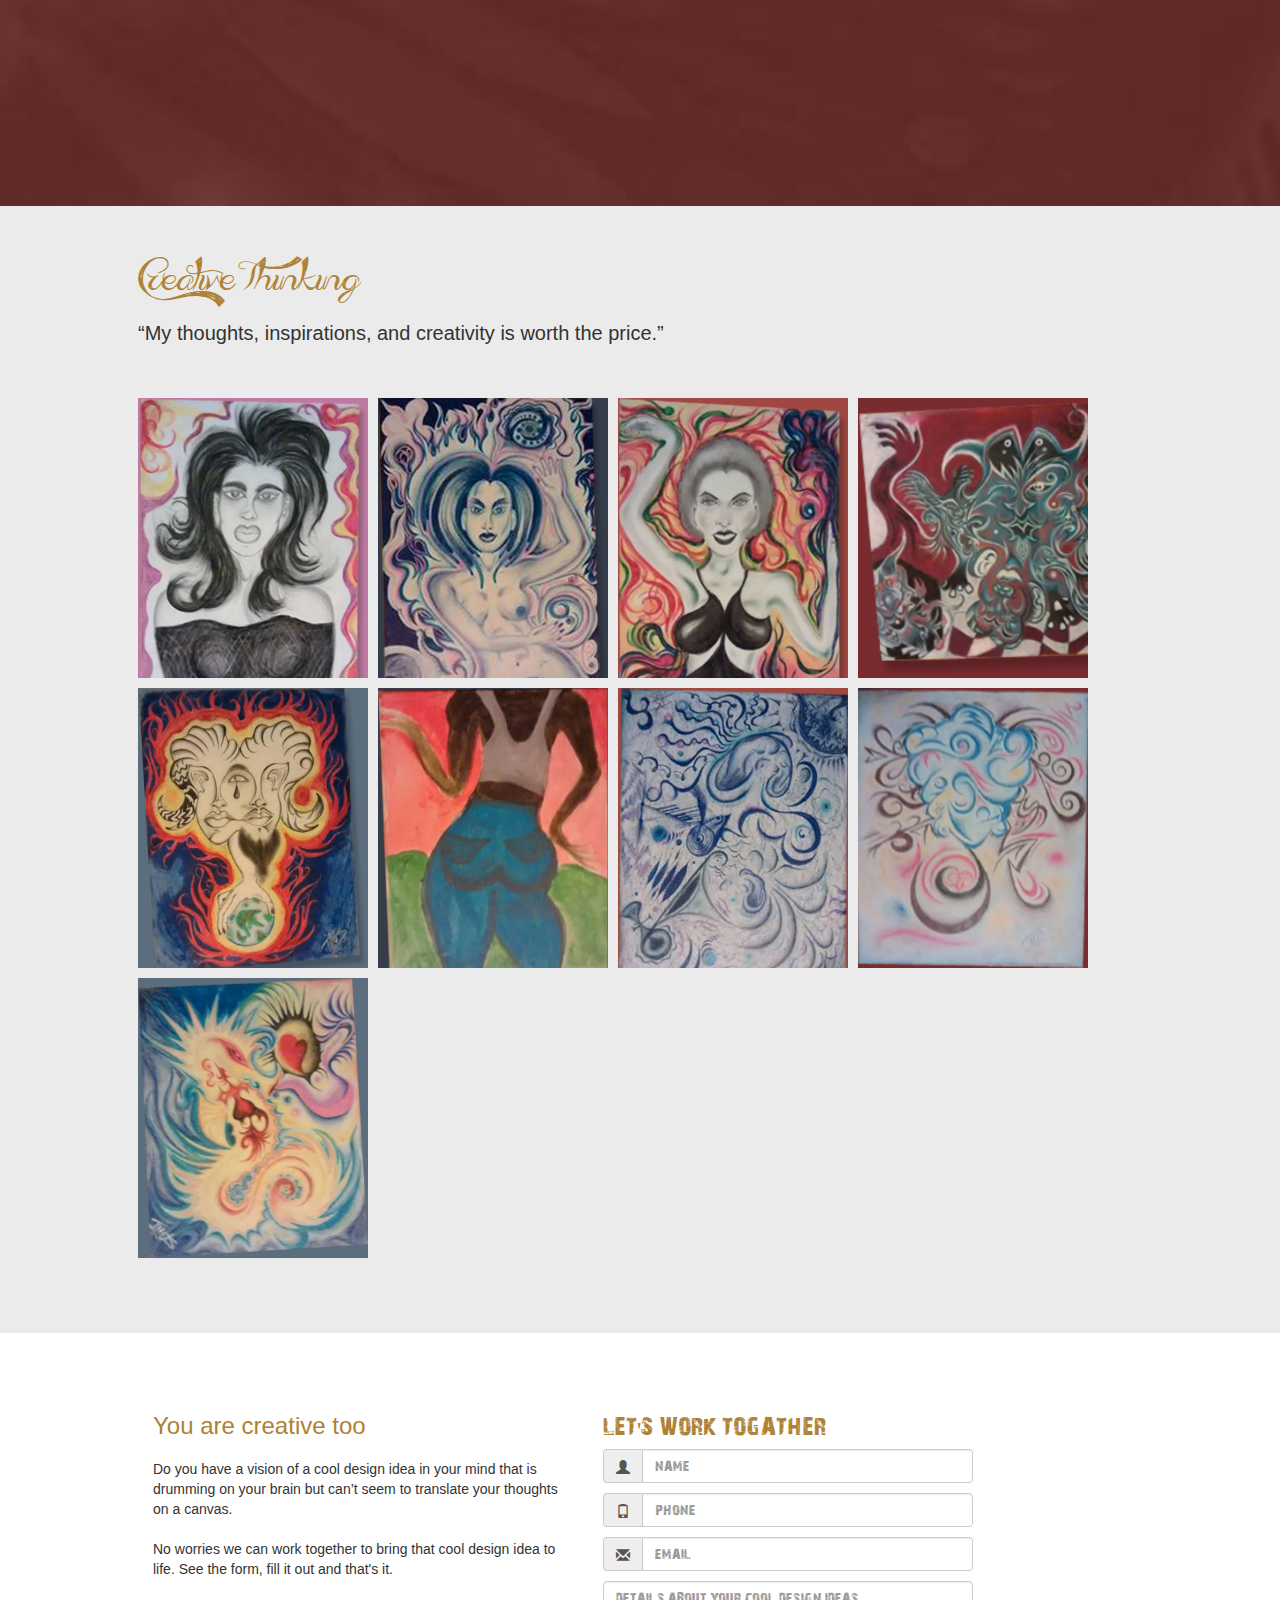
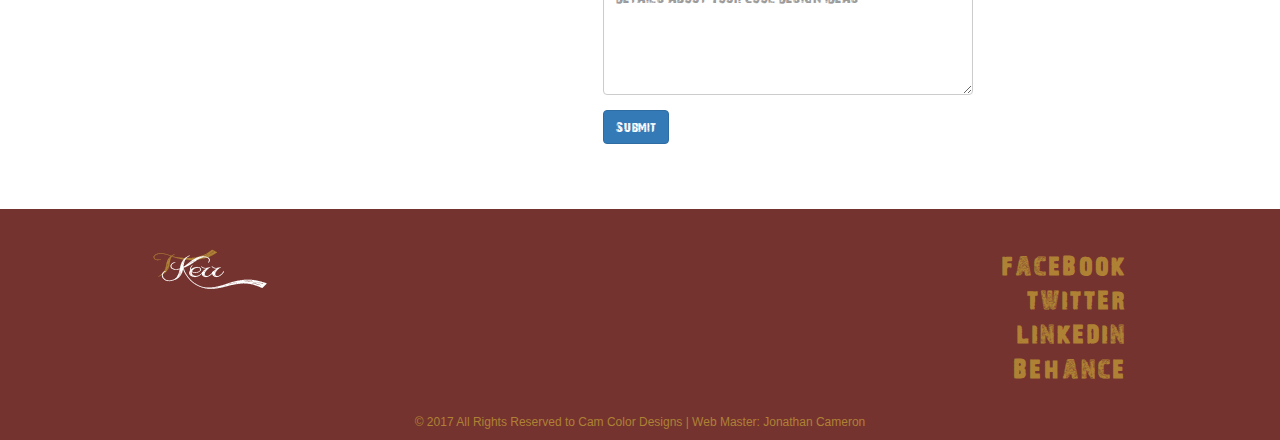
<file: index.html>
<!DOCTYPE html>
<html>
<head>
    <meta http-equiv="Content-Type" content="text/html; charset=utf-8" />
    <meta name="viewport" content="width=device-width, initial-scale=1">

	<title>TKerr</title>
    
    <link rel="stylesheet" href="css/main.css">
    <link rel="stylesheet" href="https://maxcdn.bootstrapcdn.com/bootstrap/3.3.7/css/bootstrap.min.css">
  	<script src="https://ajax.googleapis.com/ajax/libs/jquery/3.1.1/jquery.min.js"></script>
  	<script src="https://maxcdn.bootstrapcdn.com/bootstrap/3.3.7/js/bootstrap.min.js"></script>
</head>

<body id="body">

	<div class="container-fluid header">
    	<div class="container content_container">
        
<div class="row">
                <div class="logo">
                    <a href="index.html"><img src="images/logo.png" alt="Logo"></a>
                </div>
            </div>    
                
             <div class="row">   
                <div class="title">
                    <h1>GRAPHIC ART DESIGNER</h1>
                </div>
            </div>
            
      </div>
    </div>
	
    <div class="container">
    	<div class="quote">
        	<div class="row">
            	<h3 class="title2">Creative Thinking</h3>
            
            	<p>“My thoughts, inspirations, and creativity is worth the price.”</p>
        	</div>
        </div>    
    </div>
    
    <div class="container">
    	<div class="row">
       		<div class="col-lg-3 col-md-4 col-xs-12 artwork ga_1">
                <div class="ga_overlay">
                	<h2>INTEREST</h2>
                    
                    <div class="pos">
                        <span class="price">$75</span><span class="buy"><a href="interest.html">BUY</a></span>
                    </div>    
                </div>
            </div>
             
            <div class="col-lg-3 col-md-4 col-xs-12 artwork ga_2"> 
                <div class="ga_overlay2">
                	<h2>BEAUTIFUL MYSTERY</h2>
                    
                    <div class="pos">
                        <span class="price">$75</span><span class="buy"><a href="beautiful_mystery.html">BUY</a></span>
                    </div>    
                </div>
            </div>
               
            <div class="col-lg-3 col-md-4 col-xs-12 artwork ga_3">
                <div class="ga_overlay3">
                	<h2>EXOTIC</h2>
                    
                    <div class="pos">
                        <span class="price">$75</span><span class="buy"><a href="exotic.html">BUY</a></span>
                    </div>    
                </div>
            </div>
                
            <div class="col-lg-3 col-md-4 col-xs-12 artwork ga_4">
                <div class="ga_overlay4">
                	<h2>CHECKER MADNESS</h2>
                    
                    <div class="pos">
                        <span class="price">$75</span><span class="buy"><a href="checker_madness.html">BUY</a></span>
                    </div>    
                </div>
            </div>
               
            <div class="col-lg-3 col-md-4 col-xs-12 artwork ga_5">
                <div class="ga_overlay5">
                	<h2>EARTH CONTROLLERS</h2>
                    
                    <div class="pos">
                        <span class="price">$75</span><span class="buy"><a href="earth_controllers.html">BUY</a></span>
                    </div>    
                </div>
            </div>
            <div class="more_ga">
                <div class="col-lg-3 col-md-4 col-xs-12 artwork ga_6">
                    <div class="ga_overlay6">
                    
                    <a class="bp" href="../images/back_pockets.png"></a>
                        <h2>BACK POCKETS</h2>
                        
                        <div class="pos">
                        	<button class="btn btn-info img_lg" onclick="getElementByClassName('bp')">View Larger Image</button>
                            <span class="price">$75</span><span class="buy"><a href="back_pocket.html">BUY</a></span>
                        </div>    
                    </div>
                </div>
                
               <div class="col-lg-3 col-md-4 col-xs-12 artwork ga_7">
                    <div class="ga_overlay7">
                        <h2>MUSIC PAINS</h2>
                        
                        <div class="pos">
                            <span class="price">$75</span><span class="buy"><a href="music_pains.html">BUY</a></span>
                        </div>    
                    </div>
                </div>
                
                <div class="col-lg-3 col-md-4 col-xs-12 artwork ga_8">
                    <div class="ga_overlay8">
                        <h2>INSIDE OUT</h2>
                        
                        <div class="pos">
                            <span class="price">$75</span><span class="buy"><a href="inside_out.html">BUY</a></span>
                        </div>    
                    </div>
                </div>
                
               <div class="col-lg-3 col-md-4 col-xs-12 artwork ga_9">
                    <div class="ga_overlay9">
                        <h2>THE BEYOND</h2>
                        
                        <div class="pos">
                            <span class="price">$75</span><span class="buy"><a href="the_beyond.html">BUY</a></span>
                        </div>    
                    </div>
                </div>
                
            </div>      
        </div>
        
        <div class="row">   
        	<div class="clearfix"></div>
        
        	<button type=button class="more_art">SEE MORE</button>
            <button type=button class="more_art2">SEE LESS</button>
      	</div>      
    </div>
    
    <div class="contact">
    	<div class="container">
        	<div class="row">
                <div class="text_container col-md-6">
                    <h3>You are creative too</h3>
                    
                    <p>Do you have a vision of a cool design idea in your mind that is drumming on your brain but can’t seem to translate your thoughts on a canvas.<br/><br/> No worries we can work together to bring that cool design idea to life. See the form, fill it out and that's it.</p>
                </div>
            
            
                <div class="form_container col-md-6">
                    <h3>LET'S WORK TOGATHER</h3>
                    <form>
                        <div class="input-group">
                            <span class="input-group-addon"><i class="glyphicon glyphicon-user"></i></span>
                            <input type="text" class="form-control" name="name" id="name" placeholder="NAME" required="required">
                        </div>
                        
                        <div class="input-group">
                            <span class="input-group-addon"><i class="glyphicon glyphicon-phone"></i></span>    
                            <input type="num" class="form-control" name="phone" id="phone" placeholder="PHONE" required="required">
                        </div>
                        
                        <div class="input-group">
                            <span class="input-group-addon"><i class="glyphicon glyphicon-envelope"></i></span>
                            <input type="email" class="form-control" name="email" id="email" placeholder="EMAIL" required="required">
                        </div>
                        
                        <div class="form-group">
                            <textarea type="text" class="form-control" rows="5" id="comment" placeholder="DETAILS ABOUT YOUR COOL DESIGN IDEAS"></textarea>
                         </div>
                            
                        <input type="submit" class="btn btn-primary" value="Submit" name="submit" id="submit">
                    </form>
                </div>
            </div>
                
        </div>
    </div>
    
    <div class="footer">
        <div class="container">
            <div class="row">
                <div class="logo2 col-xs-6">
                    <img src="images/logo.png" alt="Logo">
                </div>
                    
                <div class="social col-xs-6">
                    <ul>
                        <li>FACEBOOK</li>
                        <li>TWITTER</li>
                        <li>LINKEDIN</li>
                        <li>BEHANCE</li>
                    </ul>
                </div>
        </div>
                <div class="copy"><h6>&copy 2017 All Rights Reserved to Cam Color Designs | Web Master: Jonathan Cameron</h6></div>
            
        </div>                
    </div>
    
<script>

$(document).ready(function() {
	$(".header").slideDown(2000);					   
	$(".title").fadeIn(8000);
	
	$(".ga_1").mouseenter(function() {
		$(".ga_overlay").fadeIn();										  
	});
	
	$(".ga_1").mouseleave(function() {
		$(".ga_overlay").fadeOut();										  
	});
	
	$(".ga_2").mouseenter(function() {
		$(".ga_overlay2").fadeIn();										  
	});
	
	$(".ga_2").mouseleave(function() {
		$(".ga_overlay2").fadeOut();										  
	});
	
	$(".ga_3").mouseenter(function() {
		$(".ga_overlay3").fadeIn();										  
	});
	
	$(".ga_3").mouseleave(function() {
		$(".ga_overlay3").fadeOut();										  
	});
	
	$(".ga_4").mouseenter(function() {
		$(".ga_overlay4").fadeIn();										  
	});
	
	$(".ga_4").mouseleave(function() {
		$(".ga_overlay4").fadeOut();										  
	});
	
	$(".ga_5").mouseenter(function() {
		$(".ga_overlay5").fadeIn();										  
	});
	
	$(".ga_5").mouseleave(function() {
		$(".ga_overlay5").fadeOut();										  
	});
	
	$(".ga_6").mouseenter(function() {
		$(".ga_overlay6").fadeIn();										  
	});
	
	$(".ga_6").mouseleave(function() {
		$(".ga_overlay6").fadeOut();										  
	});
	
	$(".ga_7").mouseenter(function() {
		$(".ga_overlay7").fadeIn();										  
	});
	
	$(".ga_7").mouseleave(function() {
		$(".ga_overlay7").fadeOut();										  
	});
	
	$(".ga_8").mouseenter(function() {
		$(".ga_overlay8").fadeIn();										  
	});
	
	$(".ga_8").mouseleave(function() {
		$(".ga_overlay8").fadeOut();										  
	});
	
	$(".ga_9").mouseenter(function() {
		$(".ga_overlay9").fadeIn();										  
	});
	
	$(".ga_9").mouseleave(function() {
		$(".ga_overlay9").fadeOut();										  
	});
	
	$(".more_art").click(function() {
		$(".more_ga").fadeIn(1000);	
		$(".more_art").hide();
		$(".more_art2").show();
	});
	
	$(".more_art2").click(function() {
		$(".more_ga").fadeOut(1000);
		$(".more_art2").hide();
		$(".more_art").show();
	});
	
	$(".img_lg").click(function() {
		$(".more_ga a").show();							
	});
});

</script>    
    
</body>
</html>
</file>
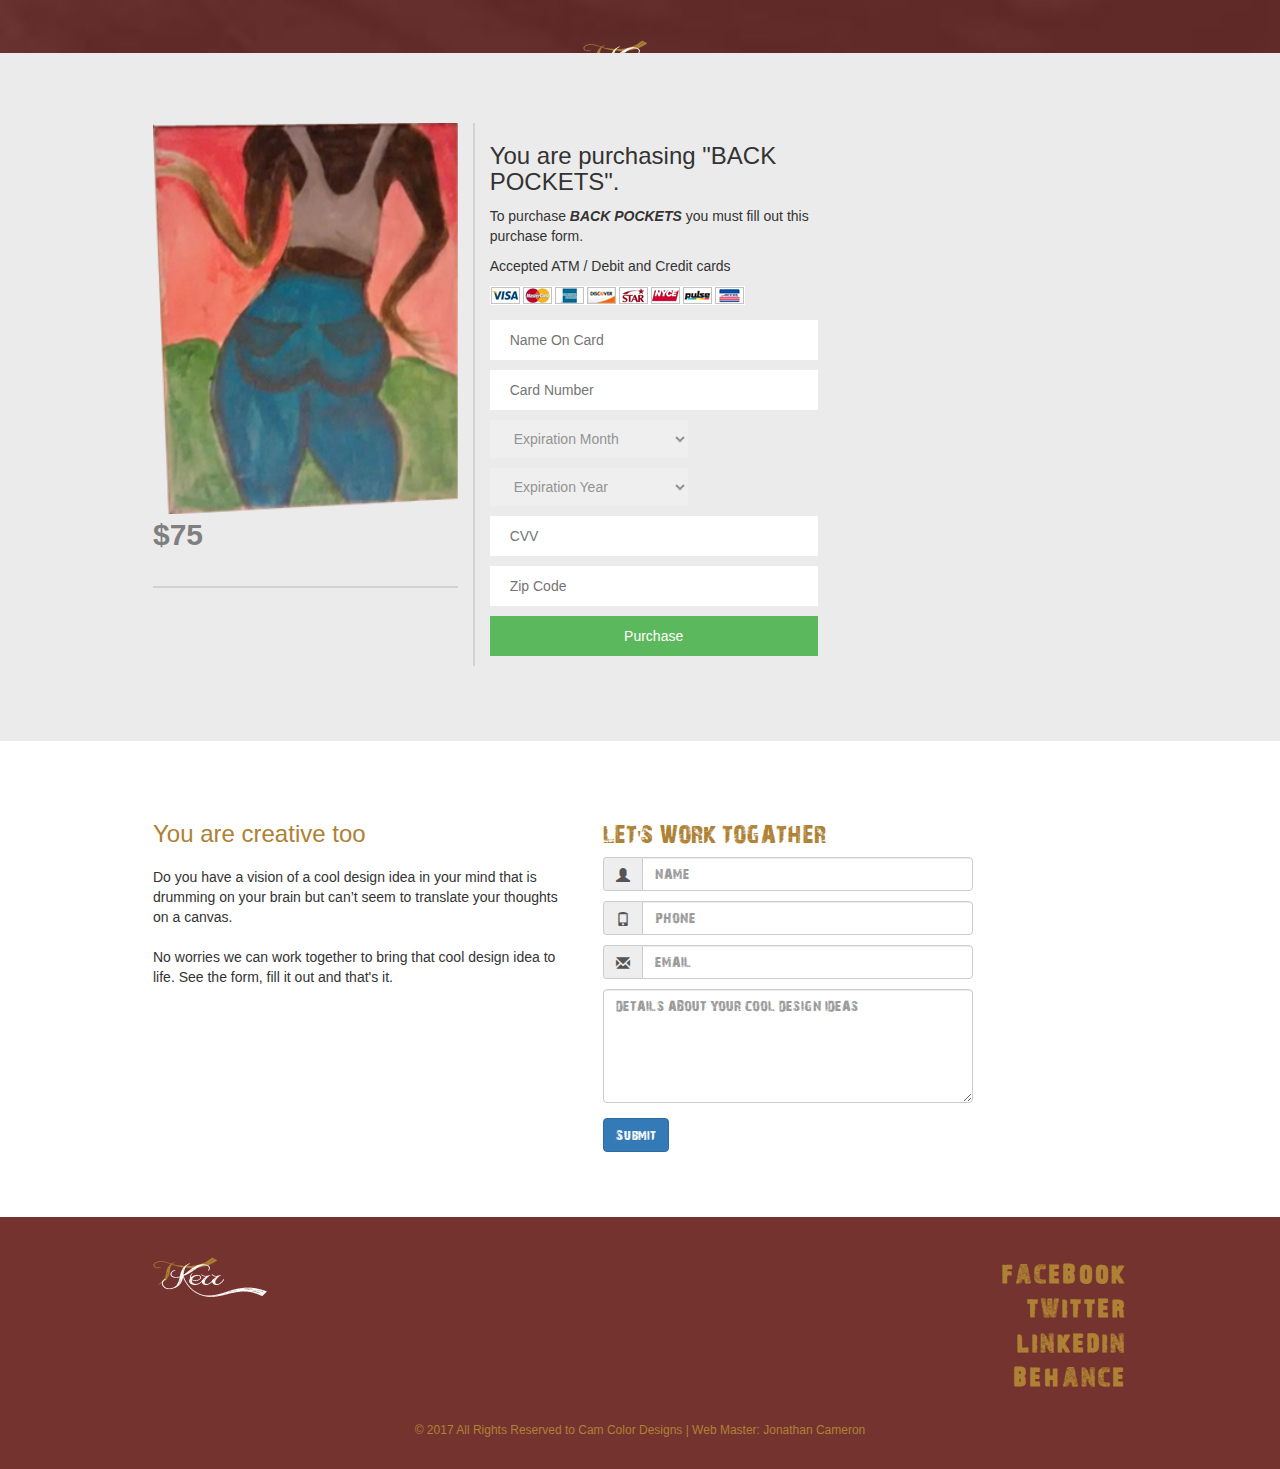
<file: back_pocket.html>
<!DOCTYPE html>
<html>
<head>
    <meta http-equiv="Content-Type" content="text/html; charset=utf-8" />
    <meta name="viewport" content="width=device-width, initial-scale=1">

	<title>TKerr | INTEREST</title>
    
    <link rel="stylesheet" href="css/main.css">
    <link rel="stylesheet" href="https://maxcdn.bootstrapcdn.com/bootstrap/3.3.7/css/bootstrap.min.css">
  	<script src="https://ajax.googleapis.com/ajax/libs/jquery/3.1.1/jquery.min.js"></script>
  	<script src="https://maxcdn.bootstrapcdn.com/bootstrap/3.3.7/js/bootstrap.min.js"></script>
</head>

<body id="body">

	<div class="container-fluid interest_header">
    	<div class="container interest_content_container">
        
<div class="row">
                <div class="interst_logo">
                    <a href="index.html"><img src="images/logo.png" alt="Logo"></a>
                </div>
            </div>    
                
             <div class="row">   
                <div class="title">
                    <h1>BACK POCKETS</h1>
                </div>
            </div>
            
      </div>
    </div>
	
    <div class="container">
    	<div class="quote">
        </div>    
    </div>
    
    <div class="container">
    	<div class="row">
       		<div class="interest_ga_1 col-lg-4">
            <img class="img-responsive" src="images/back_pockets.png" width="308" height="414">
            
            <div class="interest_pos">
                        <span class="interest_price">$75</span>
              </div>
            
            </div>
                         
      
      
        
        <form class="pay_form col-lg-8">
        <h3>You are purchasing "BACK POCKETS".</h3>
        <p>To purchase <strong><em>BACK POCKETS</em></strong> you must fill out this purchase form.</p>
        	<p>Accepted ATM / Debit and Credit cards</p>
        		<img src="images/credit-cards.png" width="255" height="19">
        		<input type="text" placeholder="Name On Card" required>
                <input type="text" placeholder="Card Number" required>
                
                	<select name="month" required>
                    	<option>Expiration Month</option>
                    	<option>January</option>
                        <option>February</option>
                        <option>March</option>
                        <option>April</option>
                        <option>May</option>
                        <option>June</option>
                        <option>July</option>
                        <option>August</option>
                        <option>September</option>
                        <option>October</option>
                        <option>November</option>
                        <option>December</option>
                    </select>
                    
                    <select name="year" required>
                    	<option>Expiration Year</option>
                    	<option>2017</option>
                        <option>2018</option>
                        <option>2019</option>
                        <option>2020</option>
                        <option>2021</option>
                        <option>2022</option>
                        <option>2023</option>
                        <option>2024</option>
                        <option>2025</option>
                        <option>2026</option>
                        <option>2027</option>
                        <option>2028</option>
                        <option>2029</option>
                        <option>2030</option>
                        <option>2031</option>
                    </select>
                    
                    <input type="text" placeholder="CVV" required>
                <input type="text" placeholder="Zip Code" required>
                <input type="submit" class="btn-success" value="Purchase">
      </form>
      </div>  
  <div class="row">   
        	<div class="clearfix"></div>
        
        	
      	</div>      
    </div>
    
    <div class="contact">
    	<div class="container">
        	<div class="row">
                <div class="text_container col-md-6">
                    <h3>You are creative too</h3>
                    
                    <p>Do you have a vision of a cool design idea in your mind that is drumming on your brain but can’t seem to translate your thoughts on a canvas.<br/><br/> No worries we can work together to bring that cool design idea to life. See the form, fill it out and that's it.</p>
                </div>
            
            
                <div class="form_container col-md-6">
                    <h3>LET'S WORK TOGATHER</h3>
                    <form>
                        <div class="input-group">
                            <span class="input-group-addon"><i class="glyphicon glyphicon-user"></i></span>
                            <input type="text" class="form-control" name="name" id="name" placeholder="NAME" required="required">
                        </div>
                        
                        <div class="input-group">
                            <span class="input-group-addon"><i class="glyphicon glyphicon-phone"></i></span>    
                            <input type="tel" class="form-control" name="phone" id="phone" placeholder="PHONE" required="required">
                        </div>
                        
                        <div class="input-group">
                            <span class="input-group-addon"><i class="glyphicon glyphicon-envelope"></i></span>
                            <input type="email" class="form-control" name="email" id="email" placeholder="EMAIL" required="required">
                        </div>
                        
                        <div class="form-group">
                            <textarea type="text" class="form-control" rows="5" id="comment" placeholder="DETAILS ABOUT YOUR COOL DESIGN IDEAS"></textarea>
                         </div>
                            
                        <input type="submit" class="btn btn-primary" value="Submit" name="submit" id="submit">
                    </form>
                </div>
            </div>
                
        </div>
    </div>
    
    <div class="footer">
        <div class="container">
            <div class="row">
                <div class="logo2 col-xs-6">
                    <img src="images/logo.png" alt="Logo">
                </div>
                    
                <div class="social col-xs-6">
                    <ul>
                        <li>FACEBOOK</li>
                        <li>TWITTER</li>
                        <li>LINKEDIN</li>
                        <li>BEHANCE</li>
                    </ul>
                </div>
        </div>
                <div class="copy"><h6>&copy 2017 All Rights Reserved to Cam Color Designs | Web Master: Jonathan Cameron</h6></div>
            
        </div>                
    </div>
    
<script>

$(document).ready(function() {
	$(".interest_header").slideDown(2000);					   
	$(".title").fadeIn(8000);
	
	$(".ga_1").mouseenter(function() {
		$(".ga_overlay").fadeIn();										  
	});
	
	$(".ga_1").mouseleave(function() {
		$(".ga_overlay").fadeOut();										  
	});
	
	$(".ga_2").mouseenter(function() {
		$(".ga_overlay2").fadeIn();										  
	});
	
	$(".ga_2").mouseleave(function() {
		$(".ga_overlay2").fadeOut();										  
	});
	
	$(".ga_3").mouseenter(function() {
		$(".ga_overlay3").fadeIn();										  
	});
	
	$(".ga_3").mouseleave(function() {
		$(".ga_overlay3").fadeOut();										  
	});
	
	$(".ga_4").mouseenter(function() {
		$(".ga_overlay4").fadeIn();										  
	});
	
	$(".ga_4").mouseleave(function() {
		$(".ga_overlay4").fadeOut();										  
	});
	
	$(".ga_5").mouseenter(function() {
		$(".ga_overlay5").fadeIn();										  
	});
	
	$(".ga_5").mouseleave(function() {
		$(".ga_overlay5").slideDown();										  
	});
});

</script>    
    
</body>
</html>
</file>
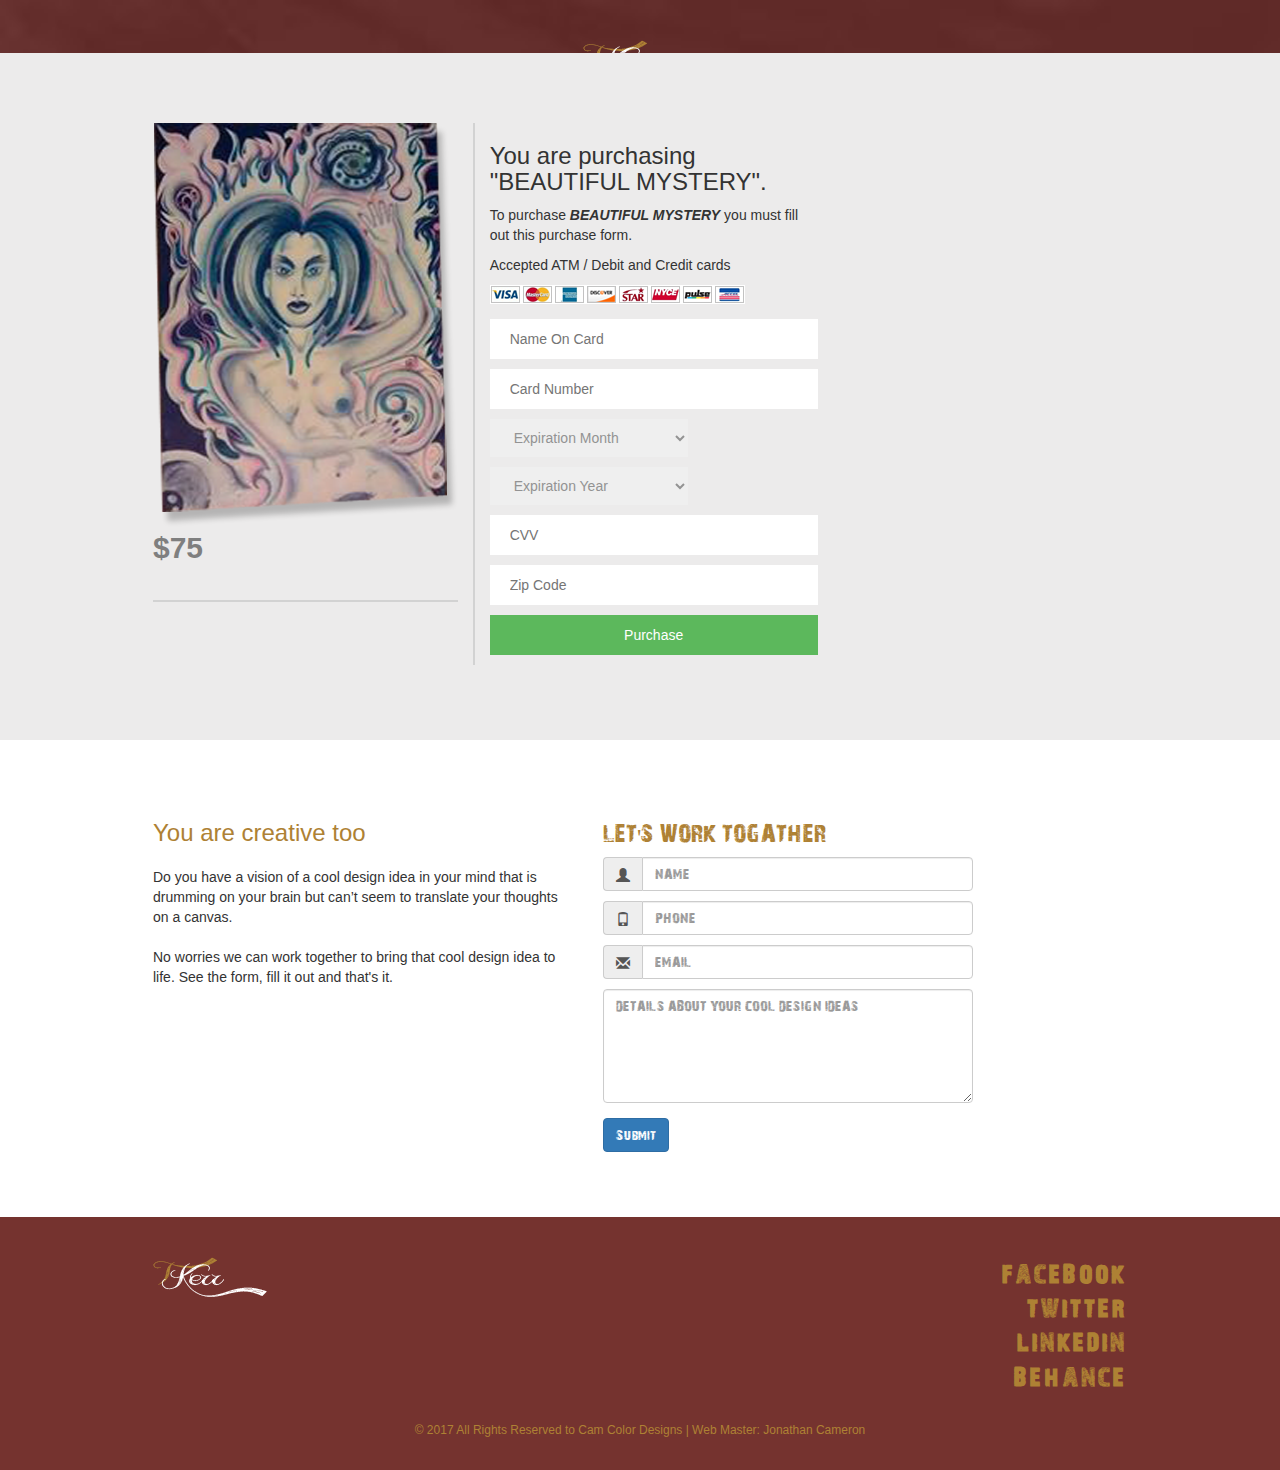
<file: beautiful_mystery.html>
<!DOCTYPE html>
<html>
<head>
    <meta http-equiv="Content-Type" content="text/html; charset=utf-8" />
    <meta name="viewport" content="width=device-width, initial-scale=1">

	<title>TKerr | INTEREST</title>
    
    <link rel="stylesheet" href="css/main.css">
    <link rel="stylesheet" href="https://maxcdn.bootstrapcdn.com/bootstrap/3.3.7/css/bootstrap.min.css">
  	<script src="https://ajax.googleapis.com/ajax/libs/jquery/3.1.1/jquery.min.js"></script>
  	<script src="https://maxcdn.bootstrapcdn.com/bootstrap/3.3.7/js/bootstrap.min.js"></script>
</head>

<body id="body">

	<div class="container-fluid interest_header">
    	<div class="container interest_content_container">
        
<div class="row">
                <div class="interst_logo">
                    <a href="index.html"><img src="images/logo.png" alt="Logo"></a>
                </div>
            </div>    
                
             <div class="row">   
                <div class="title">
                    <h1>BEAUTIFUL MYSTERY</h1>
                </div>
            </div>
            
      </div>
    </div>
	
    <div class="container">
    	<div class="quote">
        </div>    
    </div>
    
    <div class="container">
    	<div class="row">
       		<div class="interest_ga_1 col-lg-4">
            <img class="img-responsive" src="images/beautiful_mystery.png" width="308" height="414">
            
            <div class="interest_pos">
                        <span class="interest_price">$75</span>
              </div>
            
            </div>
                         
      
      
        
        <form class="pay_form col-lg-8">
        <h3>You are purchasing "BEAUTIFUL MYSTERY".</h3>
        <p>To purchase <strong><em>BEAUTIFUL MYSTERY</em></strong> you must fill out this purchase form.</p>
        	<p>Accepted ATM / Debit and Credit cards</p>
        		<img src="images/credit-cards.png" width="255" height="19">
        		<input type="text" placeholder="Name On Card" required>
                <input type="text" placeholder="Card Number" required>
                
                	<select name="month" required>
                    	<option>Expiration Month</option>
                    	<option>January</option>
                        <option>February</option>
                        <option>March</option>
                        <option>April</option>
                        <option>May</option>
                        <option>June</option>
                        <option>July</option>
                        <option>August</option>
                        <option>September</option>
                        <option>October</option>
                        <option>November</option>
                        <option>December</option>
                    </select>
                    
                    <select name="year" required>
                    	<option>Expiration Year</option>
                    	<option>2017</option>
                        <option>2018</option>
                        <option>2019</option>
                        <option>2020</option>
                        <option>2021</option>
                        <option>2022</option>
                        <option>2023</option>
                        <option>2024</option>
                        <option>2025</option>
                        <option>2026</option>
                        <option>2027</option>
                        <option>2028</option>
                        <option>2029</option>
                        <option>2030</option>
                        <option>2031</option>
                    </select>
                    
                    <input type="text" placeholder="CVV" required>
                <input type="text" placeholder="Zip Code" required>
                <input type="submit" class="btn-success" value="Purchase">
      </form>
      </div>  
  <div class="row">   
        	<div class="clearfix"></div>
        
        	
      	</div>      
    </div>
    
    <div class="contact">
    	<div class="container">
        	<div class="row">
                <div class="text_container col-md-6">
                    <h3>You are creative too</h3>
                    
                    <p>Do you have a vision of a cool design idea in your mind that is drumming on your brain but can’t seem to translate your thoughts on a canvas.<br/><br/> No worries we can work together to bring that cool design idea to life. See the form, fill it out and that's it.</p>
                </div>
            
            
                <div class="form_container col-md-6">
                    <h3>LET'S WORK TOGATHER</h3>
                    <form>
                        <div class="input-group">
                            <span class="input-group-addon"><i class="glyphicon glyphicon-user"></i></span>
                            <input type="text" class="form-control" name="name" id="name" placeholder="NAME" required="required">
                        </div>
                        
                        <div class="input-group">
                            <span class="input-group-addon"><i class="glyphicon glyphicon-phone"></i></span>    
                            <input type="tel" class="form-control" name="phone" id="phone" placeholder="PHONE" required="required">
                        </div>
                        
                        <div class="input-group">
                            <span class="input-group-addon"><i class="glyphicon glyphicon-envelope"></i></span>
                            <input type="email" class="form-control" name="email" id="email" placeholder="EMAIL" required="required">
                        </div>
                        
                        <div class="form-group">
                            <textarea type="text" class="form-control" rows="5" id="comment" placeholder="DETAILS ABOUT YOUR COOL DESIGN IDEAS"></textarea>
                         </div>
                            
                        <input type="submit" class="btn btn-primary" value="Submit" name="submit" id="submit">
                    </form>
                </div>
            </div>
                
        </div>
    </div>
    
    <div class="footer">
        <div class="container">
            <div class="row">
                <div class="logo2 col-xs-6">
                    <img src="images/logo.png" alt="Logo">
                </div>
                    
                <div class="social col-xs-6">
                    <ul>
                        <li>FACEBOOK</li>
                        <li>TWITTER</li>
                        <li>LINKEDIN</li>
                        <li>BEHANCE</li>
                    </ul>
                </div>
        </div>
                <div class="copy"><h6>&copy 2017 All Rights Reserved to Cam Color Designs | Web Master: Jonathan Cameron</h6></div>
            
        </div>                
    </div>
    
<script>

$(document).ready(function() {
	$(".interest_header").slideDown(2000);					   
	$(".title").fadeIn(8000);
	
	$(".ga_1").mouseenter(function() {
		$(".ga_overlay").fadeIn();										  
	});
	
	$(".ga_1").mouseleave(function() {
		$(".ga_overlay").fadeOut();										  
	});
	
	$(".ga_2").mouseenter(function() {
		$(".ga_overlay2").fadeIn();										  
	});
	
	$(".ga_2").mouseleave(function() {
		$(".ga_overlay2").fadeOut();										  
	});
	
	$(".ga_3").mouseenter(function() {
		$(".ga_overlay3").fadeIn();										  
	});
	
	$(".ga_3").mouseleave(function() {
		$(".ga_overlay3").fadeOut();										  
	});
	
	$(".ga_4").mouseenter(function() {
		$(".ga_overlay4").fadeIn();										  
	});
	
	$(".ga_4").mouseleave(function() {
		$(".ga_overlay4").fadeOut();										  
	});
	
	$(".ga_5").mouseenter(function() {
		$(".ga_overlay5").fadeIn();										  
	});
	
	$(".ga_5").mouseleave(function() {
		$(".ga_overlay5").slideDown();										  
	});
});

</script>    
    
</body>
</html>
</file>
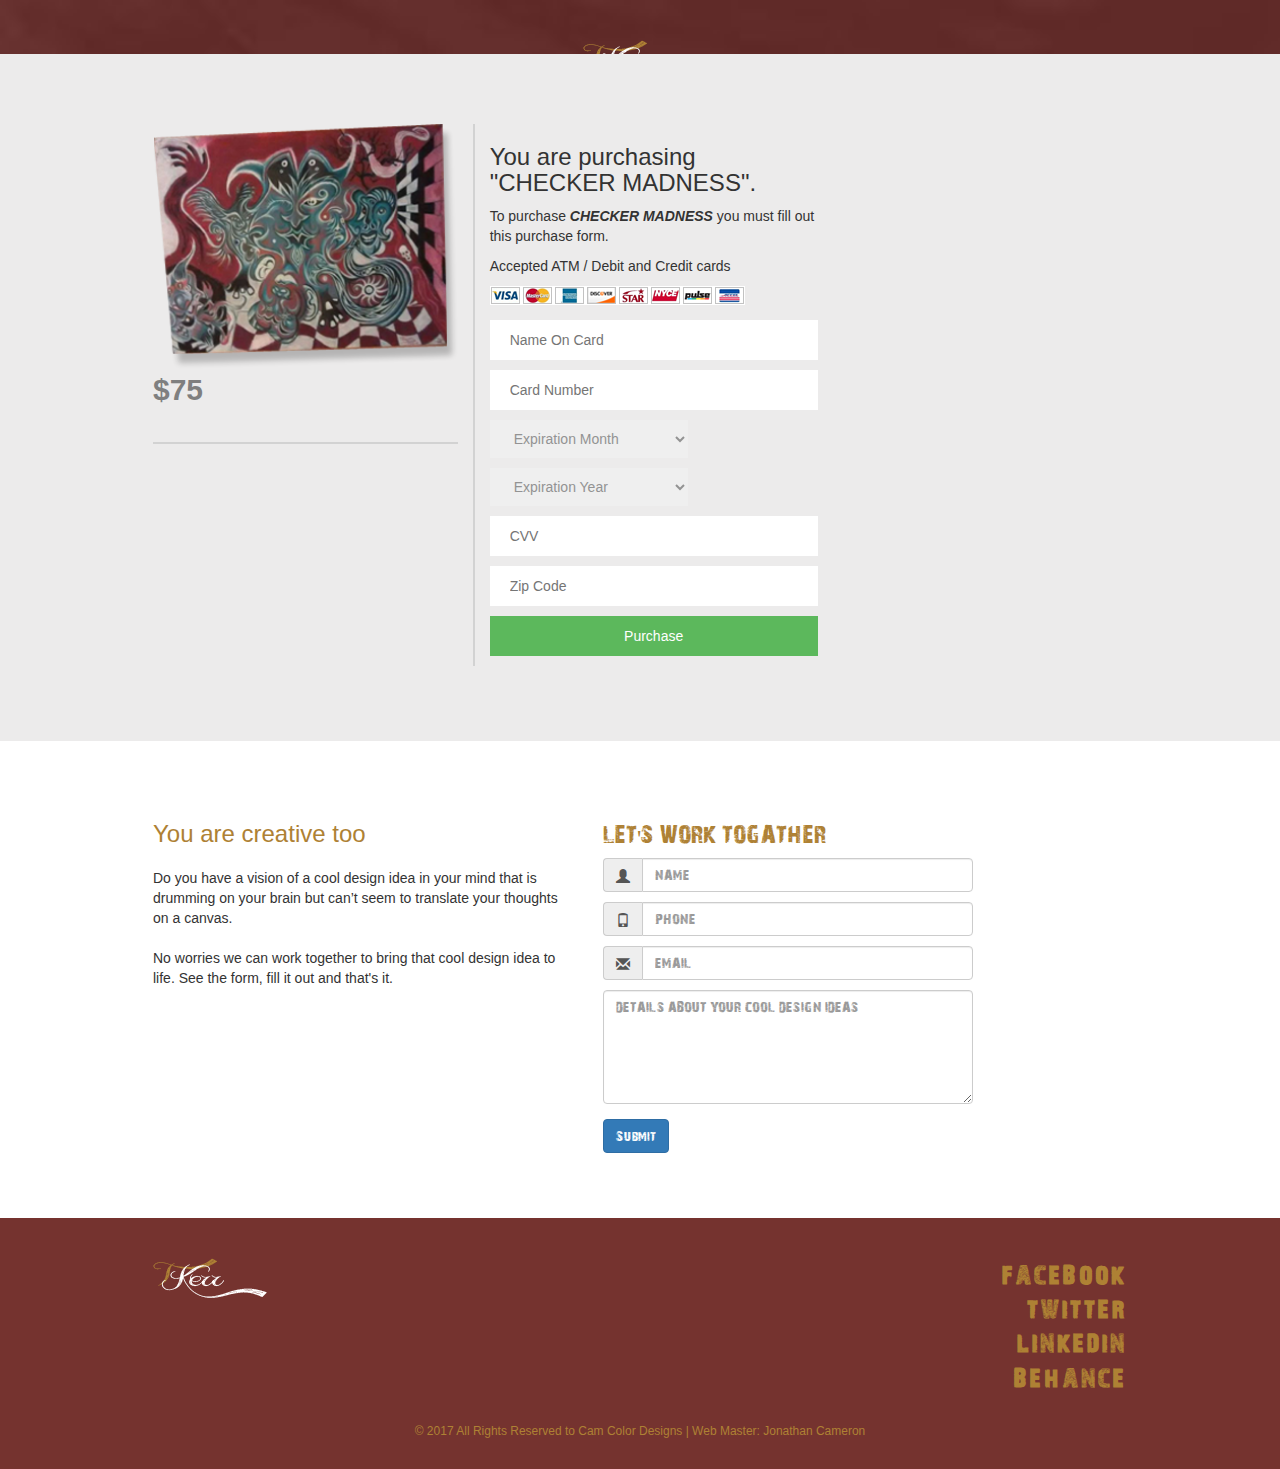
<file: checker_madness.html>
<!DOCTYPE html>
<html>
<head>
    <meta http-equiv="Content-Type" content="text/html; charset=utf-8" />
    <meta name="viewport" content="width=device-width, initial-scale=1">

	<title>TKerr | INTEREST</title>
    
    <link rel="stylesheet" href="css/main.css">
    <link rel="stylesheet" href="https://maxcdn.bootstrapcdn.com/bootstrap/3.3.7/css/bootstrap.min.css">
  	<script src="https://ajax.googleapis.com/ajax/libs/jquery/3.1.1/jquery.min.js"></script>
  	<script src="https://maxcdn.bootstrapcdn.com/bootstrap/3.3.7/js/bootstrap.min.js"></script>
</head>

<body id="body">

	<div class="container-fluid interest_header">
    	<div class="container interest_content_container">
        
<div class="row">
                <div class="interst_logo">
                    <a href="index.html"><img src="images/logo.png" alt="Logo"></a>
                </div>
            </div>    
                
             <div class="row">   
                <div class="title">
                    <h1>CHECKER MADNESS</h1>
                </div>
            </div>
            
      </div>
    </div>
	
    <div class="container">
    	<div class="quote">
        </div>    
    </div>
    
    <div class="container">
    	<div class="row">
       		<div class="interest_ga_1 col-lg-4">
            <img class="img-responsive" src="images/checker_madness.png" width="308" height="414">
            
            <div class="interest_pos">
                        <span class="interest_price">$75</span>
              </div>
            
            </div>
                         
      
      
        
        <form class="pay_form col-lg-8">
        <h3>You are purchasing "CHECKER MADNESS".</h3>
        <p>To purchase <strong><em>CHECKER MADNESS</em></strong> you must fill out this purchase form.</p>
        	<p>Accepted ATM / Debit and Credit cards</p>
        		<img src="images/credit-cards.png" width="255" height="19">
        		<input type="text" placeholder="Name On Card" required>
                <input type="text" placeholder="Card Number" required>
                
                	<select name="month" required>
                    	<option>Expiration Month</option>
                    	<option>January</option>
                        <option>February</option>
                        <option>March</option>
                        <option>April</option>
                        <option>May</option>
                        <option>June</option>
                        <option>July</option>
                        <option>August</option>
                        <option>September</option>
                        <option>October</option>
                        <option>November</option>
                        <option>December</option>
                    </select>
                    
                    <select name="year" required>
                    	<option>Expiration Year</option>
                    	<option>2017</option>
                        <option>2018</option>
                        <option>2019</option>
                        <option>2020</option>
                        <option>2021</option>
                        <option>2022</option>
                        <option>2023</option>
                        <option>2024</option>
                        <option>2025</option>
                        <option>2026</option>
                        <option>2027</option>
                        <option>2028</option>
                        <option>2029</option>
                        <option>2030</option>
                        <option>2031</option>
                    </select>
                    
                    <input type="text" placeholder="CVV" required>
                <input type="text" placeholder="Zip Code" required>
                <input type="submit" class="btn-success" value="Purchase">
      </form>
      </div>  
  <div class="row">   
        	<div class="clearfix"></div>
        
        	
      	</div>      
    </div>
    
    <div class="contact">
    	<div class="container">
        	<div class="row">
                <div class="text_container col-md-6">
                    <h3>You are creative too</h3>
                    
                    <p>Do you have a vision of a cool design idea in your mind that is drumming on your brain but can’t seem to translate your thoughts on a canvas.<br/><br/> No worries we can work together to bring that cool design idea to life. See the form, fill it out and that's it.</p>
                </div>
            
            
                <div class="form_container col-md-6">
                    <h3>LET'S WORK TOGATHER</h3>
                    <form>
                        <div class="input-group">
                            <span class="input-group-addon"><i class="glyphicon glyphicon-user"></i></span>
                            <input type="text" class="form-control" name="name" id="name" placeholder="NAME" required="required">
                        </div>
                        
                        <div class="input-group">
                            <span class="input-group-addon"><i class="glyphicon glyphicon-phone"></i></span>    
                            <input type="tel" class="form-control" name="phone" id="phone" placeholder="PHONE" required="required">
                        </div>
                        
                        <div class="input-group">
                            <span class="input-group-addon"><i class="glyphicon glyphicon-envelope"></i></span>
                            <input type="email" class="form-control" name="email" id="email" placeholder="EMAIL" required="required">
                        </div>
                        
                        <div class="form-group">
                            <textarea type="text" class="form-control" rows="5" id="comment" placeholder="DETAILS ABOUT YOUR COOL DESIGN IDEAS"></textarea>
                         </div>
                            
                        <input type="submit" class="btn btn-primary" value="Submit" name="submit" id="submit">
                    </form>
                </div>
            </div>
                
        </div>
    </div>
    
    <div class="footer">
        <div class="container">
            <div class="row">
                <div class="logo2 col-xs-6">
                    <img src="images/logo.png" alt="Logo">
                </div>
                    
                <div class="social col-xs-6">
                    <ul>
                        <li>FACEBOOK</li>
                        <li>TWITTER</li>
                        <li>LINKEDIN</li>
                        <li>BEHANCE</li>
                    </ul>
                </div>
        </div>
                <div class="copy"><h6>&copy 2017 All Rights Reserved to Cam Color Designs | Web Master: Jonathan Cameron</h6></div>
            
        </div>                
    </div>
    
<script>

$(document).ready(function() {
	$(".interest_header").slideDown(2000);					   
	$(".title").fadeIn(8000);
	
	$(".ga_1").mouseenter(function() {
		$(".ga_overlay").fadeIn();										  
	});
	
	$(".ga_1").mouseleave(function() {
		$(".ga_overlay").fadeOut();										  
	});
	
	$(".ga_2").mouseenter(function() {
		$(".ga_overlay2").fadeIn();										  
	});
	
	$(".ga_2").mouseleave(function() {
		$(".ga_overlay2").fadeOut();										  
	});
	
	$(".ga_3").mouseenter(function() {
		$(".ga_overlay3").fadeIn();										  
	});
	
	$(".ga_3").mouseleave(function() {
		$(".ga_overlay3").fadeOut();										  
	});
	
	$(".ga_4").mouseenter(function() {
		$(".ga_overlay4").fadeIn();										  
	});
	
	$(".ga_4").mouseleave(function() {
		$(".ga_overlay4").fadeOut();										  
	});
	
	$(".ga_5").mouseenter(function() {
		$(".ga_overlay5").fadeIn();										  
	});
	
	$(".ga_5").mouseleave(function() {
		$(".ga_overlay5").slideDown();										  
	});
});

</script>    
    
</body>
</html>
</file>
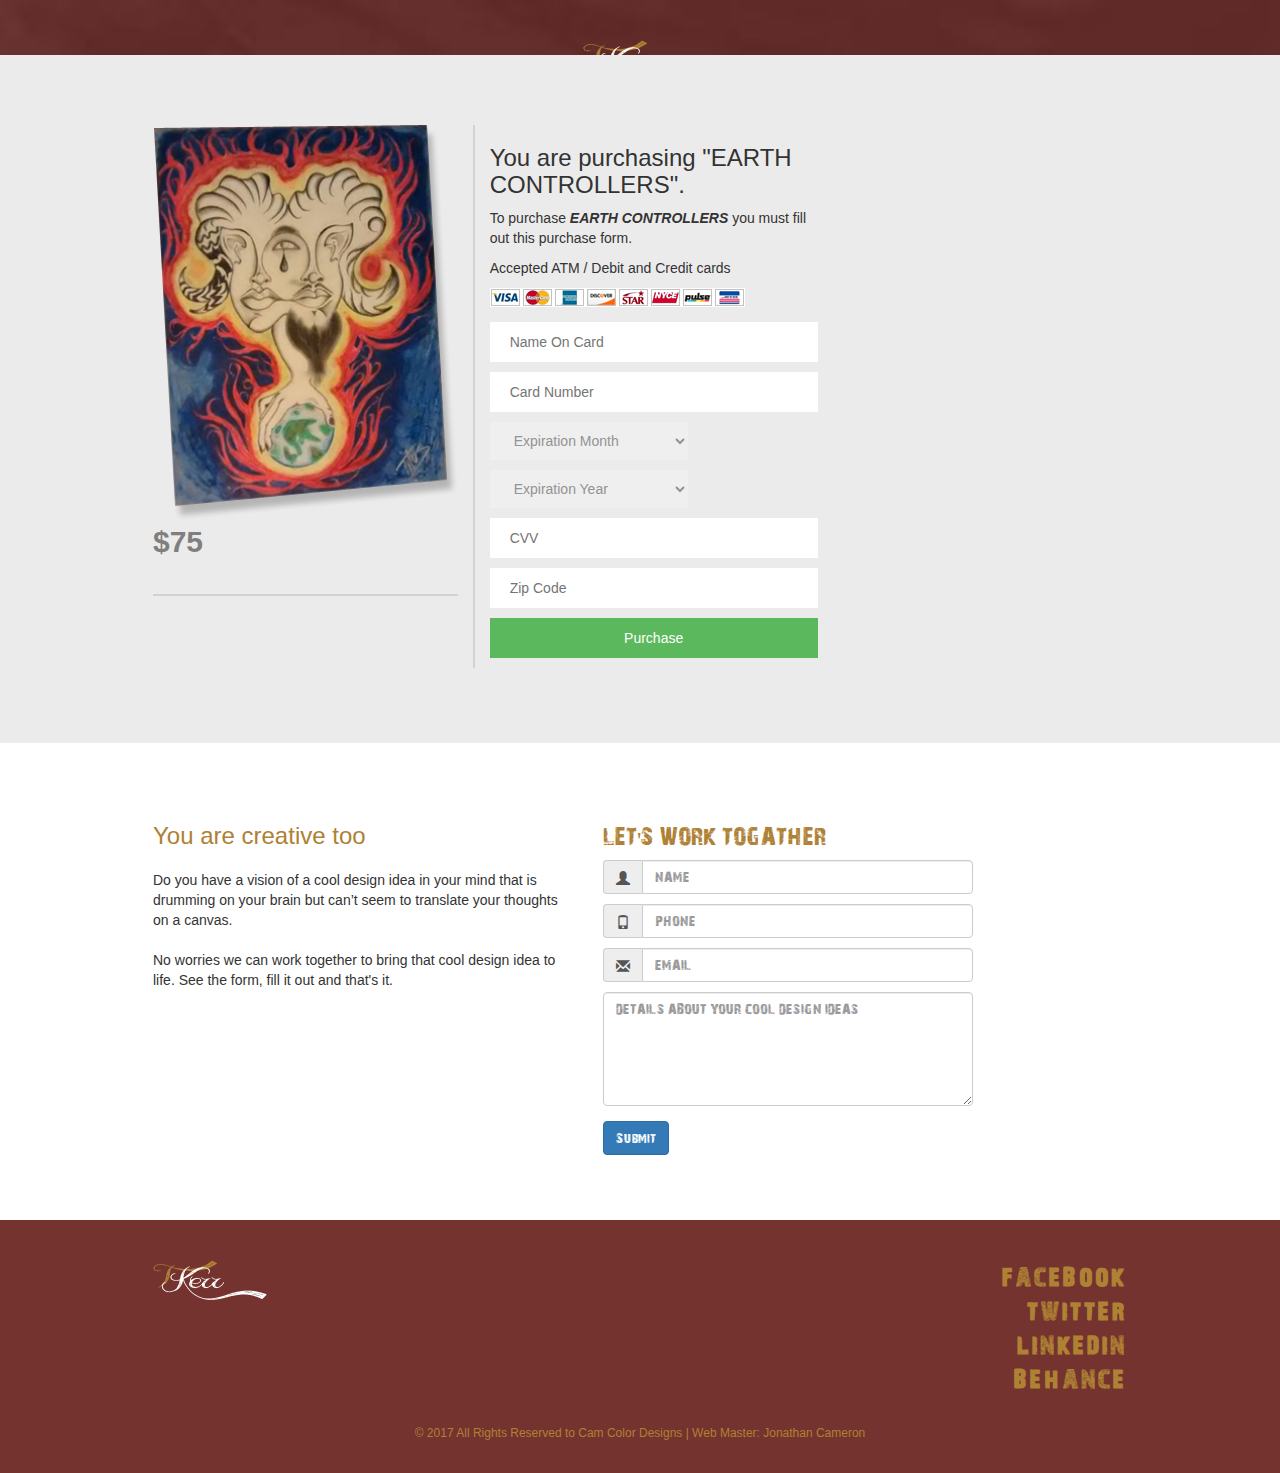
<file: earth_controllers.html>
<!DOCTYPE html>
<html>
<head>
    <meta http-equiv="Content-Type" content="text/html; charset=utf-8" />
    <meta name="viewport" content="width=device-width, initial-scale=1">

	<title>TKerr | INTEREST</title>
    
    <link rel="stylesheet" href="css/main.css">
    <link rel="stylesheet" href="https://maxcdn.bootstrapcdn.com/bootstrap/3.3.7/css/bootstrap.min.css">
  	<script src="https://ajax.googleapis.com/ajax/libs/jquery/3.1.1/jquery.min.js"></script>
  	<script src="https://maxcdn.bootstrapcdn.com/bootstrap/3.3.7/js/bootstrap.min.js"></script>
</head>

<body id="body">

	<div class="container-fluid interest_header">
    	<div class="container interest_content_container">
        
<div class="row">
                <div class="interst_logo">
                    <a href="index.html"><img src="images/logo.png" alt="Logo"></a>
                </div>
            </div>    
                
             <div class="row">   
                <div class="title">
                    <h1>EARTH CONTROLLERS</h1>
                </div>
            </div>
            
      </div>
    </div>
	
    <div class="container">
    	<div class="quote">
        </div>    
    </div>
    
    <div class="container">
    	<div class="row">
       		<div class="interest_ga_1 col-lg-4">
            <img class="img-responsive" src="images/earth_controllers.png" width="308" height="414">
            
            <div class="interest_pos">
                        <span class="interest_price">$75</span>
              </div>
            
            </div>
                         
      
      
        
        <form class="pay_form col-lg-8">
        <h3>You are purchasing "EARTH CONTROLLERS".</h3>
        <p>To purchase <strong><em>EARTH CONTROLLERS</em></strong> you must fill out this purchase form.</p>
        	<p>Accepted ATM / Debit and Credit cards</p>
        		<img src="images/credit-cards.png" width="255" height="19">
        		<input type="text" placeholder="Name On Card" required>
                <input type="text" placeholder="Card Number" required>
                
                	<select name="month" required>
                    	<option>Expiration Month</option>
                    	<option>January</option>
                        <option>February</option>
                        <option>March</option>
                        <option>April</option>
                        <option>May</option>
                        <option>June</option>
                        <option>July</option>
                        <option>August</option>
                        <option>September</option>
                        <option>October</option>
                        <option>November</option>
                        <option>December</option>
                    </select>
                    
                    <select name="year" required>
                    	<option>Expiration Year</option>
                    	<option>2017</option>
                        <option>2018</option>
                        <option>2019</option>
                        <option>2020</option>
                        <option>2021</option>
                        <option>2022</option>
                        <option>2023</option>
                        <option>2024</option>
                        <option>2025</option>
                        <option>2026</option>
                        <option>2027</option>
                        <option>2028</option>
                        <option>2029</option>
                        <option>2030</option>
                        <option>2031</option>
                    </select>
                    
                    <input type="text" placeholder="CVV" required>
                <input type="text" placeholder="Zip Code" required>
                <input type="submit" class="btn-success" value="Purchase">
      </form>
      </div>  
  <div class="row">   
        	<div class="clearfix"></div>
        
        	
      	</div>      
    </div>
    
    <div class="contact">
    	<div class="container">
        	<div class="row">
                <div class="text_container col-md-6">
                    <h3>You are creative too</h3>
                    
                    <p>Do you have a vision of a cool design idea in your mind that is drumming on your brain but can’t seem to translate your thoughts on a canvas.<br/><br/> No worries we can work together to bring that cool design idea to life. See the form, fill it out and that's it.</p>
                </div>
            
            
                <div class="form_container col-md-6">
                    <h3>LET'S WORK TOGATHER</h3>
                    <form>
                        <div class="input-group">
                            <span class="input-group-addon"><i class="glyphicon glyphicon-user"></i></span>
                            <input type="text" class="form-control" name="name" id="name" placeholder="NAME" required="required">
                        </div>
                        
                        <div class="input-group">
                            <span class="input-group-addon"><i class="glyphicon glyphicon-phone"></i></span>    
                            <input type="tel" class="form-control" name="phone" id="phone" placeholder="PHONE" required="required">
                        </div>
                        
                        <div class="input-group">
                            <span class="input-group-addon"><i class="glyphicon glyphicon-envelope"></i></span>
                            <input type="email" class="form-control" name="email" id="email" placeholder="EMAIL" required="required">
                        </div>
                        
                        <div class="form-group">
                            <textarea type="text" class="form-control" rows="5" id="comment" placeholder="DETAILS ABOUT YOUR COOL DESIGN IDEAS"></textarea>
                         </div>
                            
                        <input type="submit" class="btn btn-primary" value="Submit" name="submit" id="submit">
                    </form>
                </div>
            </div>
                
        </div>
    </div>
    
    <div class="footer">
        <div class="container">
            <div class="row">
                <div class="logo2 col-xs-6">
                    <img src="images/logo.png" alt="Logo">
                </div>
                    
                <div class="social col-xs-6">
                    <ul>
                        <li>FACEBOOK</li>
                        <li>TWITTER</li>
                        <li>LINKEDIN</li>
                        <li>BEHANCE</li>
                    </ul>
                </div>
        </div>
                <div class="copy"><h6>&copy 2017 All Rights Reserved to Cam Color Designs | Web Master: Jonathan Cameron</h6></div>
            
        </div>                
    </div>
    
<script>

$(document).ready(function() {
	$(".interest_header").slideDown(2000);					   
	$(".title").fadeIn(8000);
	
	$(".ga_1").mouseenter(function() {
		$(".ga_overlay").fadeIn();										  
	});
	
	$(".ga_1").mouseleave(function() {
		$(".ga_overlay").fadeOut();										  
	});
	
	$(".ga_2").mouseenter(function() {
		$(".ga_overlay2").fadeIn();										  
	});
	
	$(".ga_2").mouseleave(function() {
		$(".ga_overlay2").fadeOut();										  
	});
	
	$(".ga_3").mouseenter(function() {
		$(".ga_overlay3").fadeIn();										  
	});
	
	$(".ga_3").mouseleave(function() {
		$(".ga_overlay3").fadeOut();										  
	});
	
	$(".ga_4").mouseenter(function() {
		$(".ga_overlay4").fadeIn();										  
	});
	
	$(".ga_4").mouseleave(function() {
		$(".ga_overlay4").fadeOut();										  
	});
	
	$(".ga_5").mouseenter(function() {
		$(".ga_overlay5").fadeIn();										  
	});
	
	$(".ga_5").mouseleave(function() {
		$(".ga_overlay5").slideDown();										  
	});
});

</script>    
    
</body>
</html>
</file>
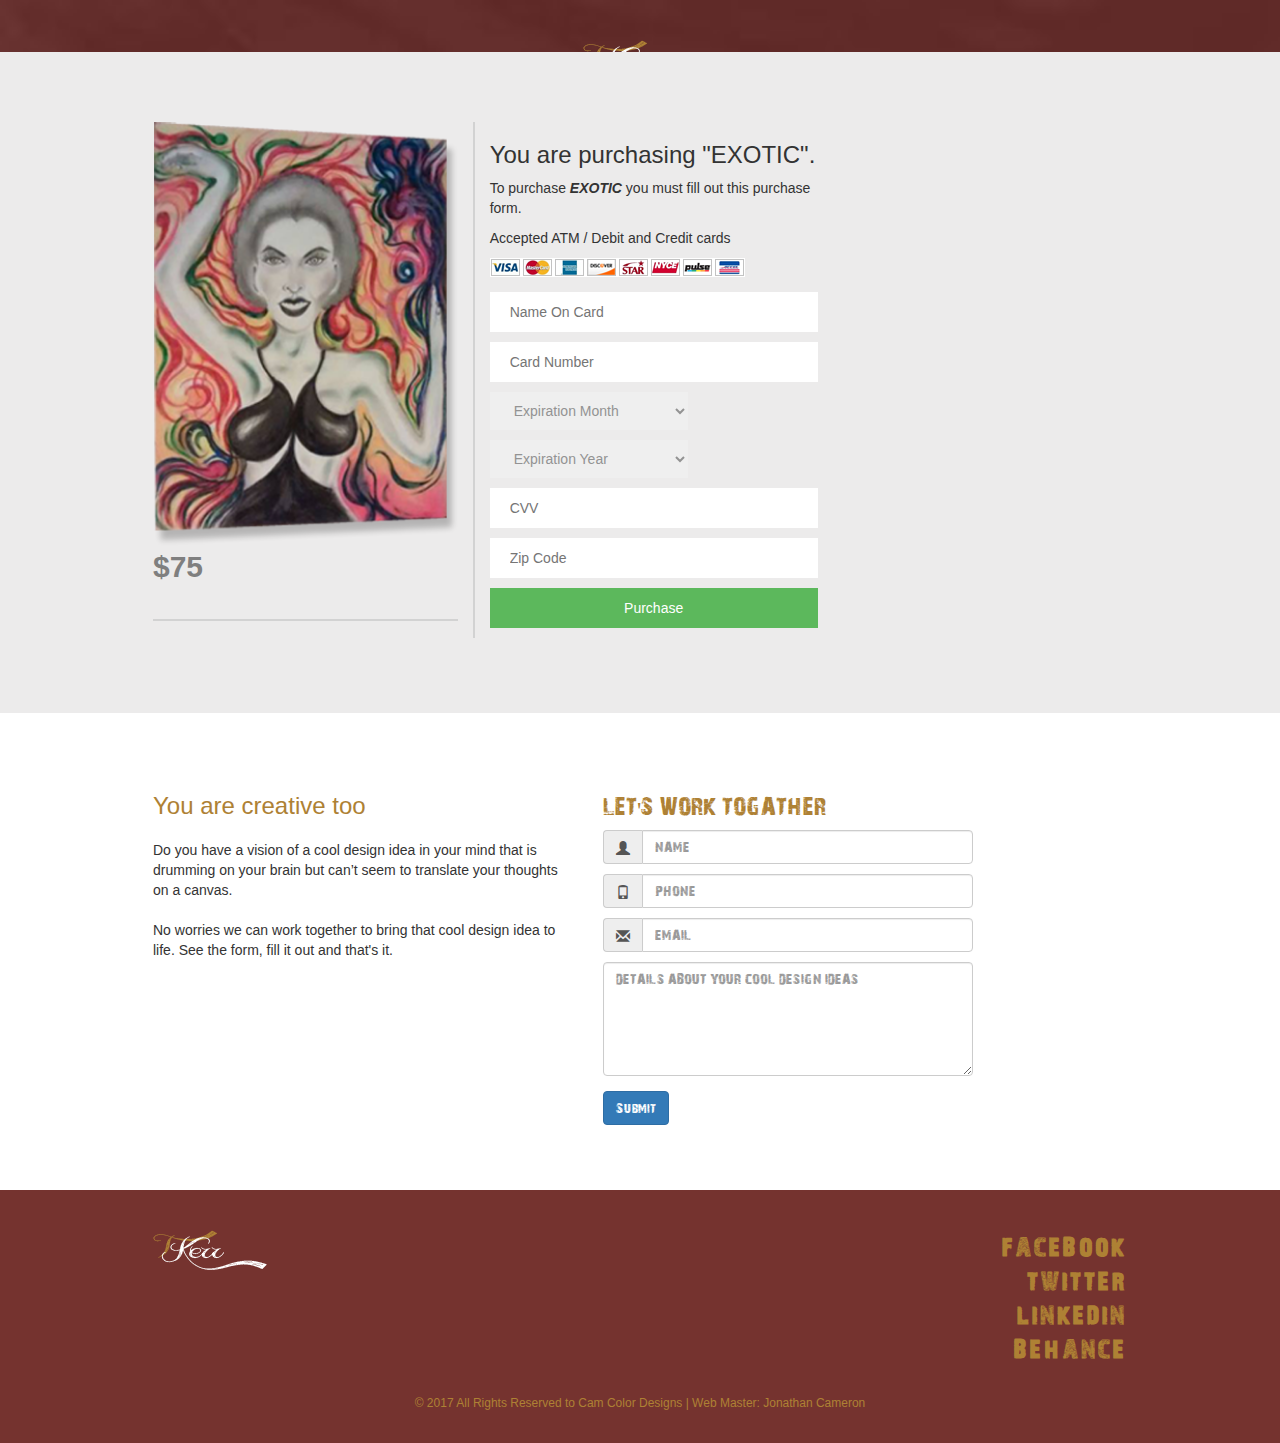
<file: exotic.html>
<!DOCTYPE html>
<html>
<head>
    <meta http-equiv="Content-Type" content="text/html; charset=utf-8" />
    <meta name="viewport" content="width=device-width, initial-scale=1">

	<title>TKerr | INTEREST</title>
    
    <link rel="stylesheet" href="css/main.css">
    <link rel="stylesheet" href="https://maxcdn.bootstrapcdn.com/bootstrap/3.3.7/css/bootstrap.min.css">
  	<script src="https://ajax.googleapis.com/ajax/libs/jquery/3.1.1/jquery.min.js"></script>
  	<script src="https://maxcdn.bootstrapcdn.com/bootstrap/3.3.7/js/bootstrap.min.js"></script>
</head>

<body id="body">

	<div class="container-fluid interest_header">
    	<div class="container interest_content_container">
        
<div class="row">
                <div class="interst_logo">
                    <a href="index.html"><img src="images/logo.png" alt="Logo"></a>
                </div>
            </div>    
                
             <div class="row">   
                <div class="title">
                    <h1>EXOTIC</h1>
                </div>
            </div>
            
      </div>
    </div>
	
    <div class="container">
    	<div class="quote">
        </div>    
    </div>
    
    <div class="container">
    	<div class="row">
       		<div class="interest_ga_1 col-lg-4">
            <img class="img-responsive" src="images/exotic.png" width="308" height="414">
            
            <div class="interest_pos">
                        <span class="interest_price">$75</span>
              </div>
            
            </div>
                         
      
      
        
        <form class="pay_form col-lg-8">
        <h3>You are purchasing "EXOTIC".</h3>
        <p>To purchase <strong><em>EXOTIC</em></strong> you must fill out this purchase form.</p>
        	<p>Accepted ATM / Debit and Credit cards</p>
        		<img src="images/credit-cards.png" width="255" height="19">
        		<input type="text" placeholder="Name On Card" required>
                <input type="text" placeholder="Card Number" required>
                
                	<select name="month" required>
                    	<option>Expiration Month</option>
                    	<option>January</option>
                        <option>February</option>
                        <option>March</option>
                        <option>April</option>
                        <option>May</option>
                        <option>June</option>
                        <option>July</option>
                        <option>August</option>
                        <option>September</option>
                        <option>October</option>
                        <option>November</option>
                        <option>December</option>
                    </select>
                    
                    <select name="year" required>
                    	<option>Expiration Year</option>
                    	<option>2017</option>
                        <option>2018</option>
                        <option>2019</option>
                        <option>2020</option>
                        <option>2021</option>
                        <option>2022</option>
                        <option>2023</option>
                        <option>2024</option>
                        <option>2025</option>
                        <option>2026</option>
                        <option>2027</option>
                        <option>2028</option>
                        <option>2029</option>
                        <option>2030</option>
                        <option>2031</option>
                    </select>
                    
                    <input type="text" placeholder="CVV" required>
                <input type="text" placeholder="Zip Code" required>
                <input type="submit" class="btn-success" value="Purchase">
      </form>
      </div>  
  <div class="row">   
        	<div class="clearfix"></div>
        
        	
      	</div>      
    </div>
    
    <div class="contact">
    	<div class="container">
        	<div class="row">
                <div class="text_container col-md-6">
                    <h3>You are creative too</h3>
                    
                    <p>Do you have a vision of a cool design idea in your mind that is drumming on your brain but can’t seem to translate your thoughts on a canvas.<br/><br/> No worries we can work together to bring that cool design idea to life. See the form, fill it out and that's it.</p>
                </div>
            
            
                <div class="form_container col-md-6">
                    <h3>LET'S WORK TOGATHER</h3>
                    <form>
                        <div class="input-group">
                            <span class="input-group-addon"><i class="glyphicon glyphicon-user"></i></span>
                            <input type="text" class="form-control" name="name" id="name" placeholder="NAME" required="required">
                        </div>
                        
                        <div class="input-group">
                            <span class="input-group-addon"><i class="glyphicon glyphicon-phone"></i></span>    
                            <input type="tel" class="form-control" name="phone" id="phone" placeholder="PHONE" required="required">
                        </div>
                        
                        <div class="input-group">
                            <span class="input-group-addon"><i class="glyphicon glyphicon-envelope"></i></span>
                            <input type="email" class="form-control" name="email" id="email" placeholder="EMAIL" required="required">
                        </div>
                        
                        <div class="form-group">
                            <textarea type="text" class="form-control" rows="5" id="comment" placeholder="DETAILS ABOUT YOUR COOL DESIGN IDEAS"></textarea>
                         </div>
                            
                        <input type="submit" class="btn btn-primary" value="Submit" name="submit" id="submit">
                    </form>
                </div>
            </div>
                
        </div>
    </div>
    
    <div class="footer">
        <div class="container">
            <div class="row">
                <div class="logo2 col-xs-6">
                    <img src="images/logo.png" alt="Logo">
                </div>
                    
                <div class="social col-xs-6">
                    <ul>
                        <li>FACEBOOK</li>
                        <li>TWITTER</li>
                        <li>LINKEDIN</li>
                        <li>BEHANCE</li>
                    </ul>
                </div>
        </div>
                <div class="copy"><h6>&copy 2017 All Rights Reserved to Cam Color Designs | Web Master: Jonathan Cameron</h6></div>
            
        </div>                
    </div>
    
<script>

$(document).ready(function() {
	$(".interest_header").slideDown(2000);					   
	$(".title").fadeIn(8000);
	
	$(".ga_1").mouseenter(function() {
		$(".ga_overlay").fadeIn();										  
	});
	
	$(".ga_1").mouseleave(function() {
		$(".ga_overlay").fadeOut();										  
	});
	
	$(".ga_2").mouseenter(function() {
		$(".ga_overlay2").fadeIn();										  
	});
	
	$(".ga_2").mouseleave(function() {
		$(".ga_overlay2").fadeOut();										  
	});
	
	$(".ga_3").mouseenter(function() {
		$(".ga_overlay3").fadeIn();										  
	});
	
	$(".ga_3").mouseleave(function() {
		$(".ga_overlay3").fadeOut();										  
	});
	
	$(".ga_4").mouseenter(function() {
		$(".ga_overlay4").fadeIn();										  
	});
	
	$(".ga_4").mouseleave(function() {
		$(".ga_overlay4").fadeOut();										  
	});
	
	$(".ga_5").mouseenter(function() {
		$(".ga_overlay5").fadeIn();										  
	});
	
	$(".ga_5").mouseleave(function() {
		$(".ga_overlay5").slideDown();										  
	});
});

</script>    
    
</body>
</html>
</file>
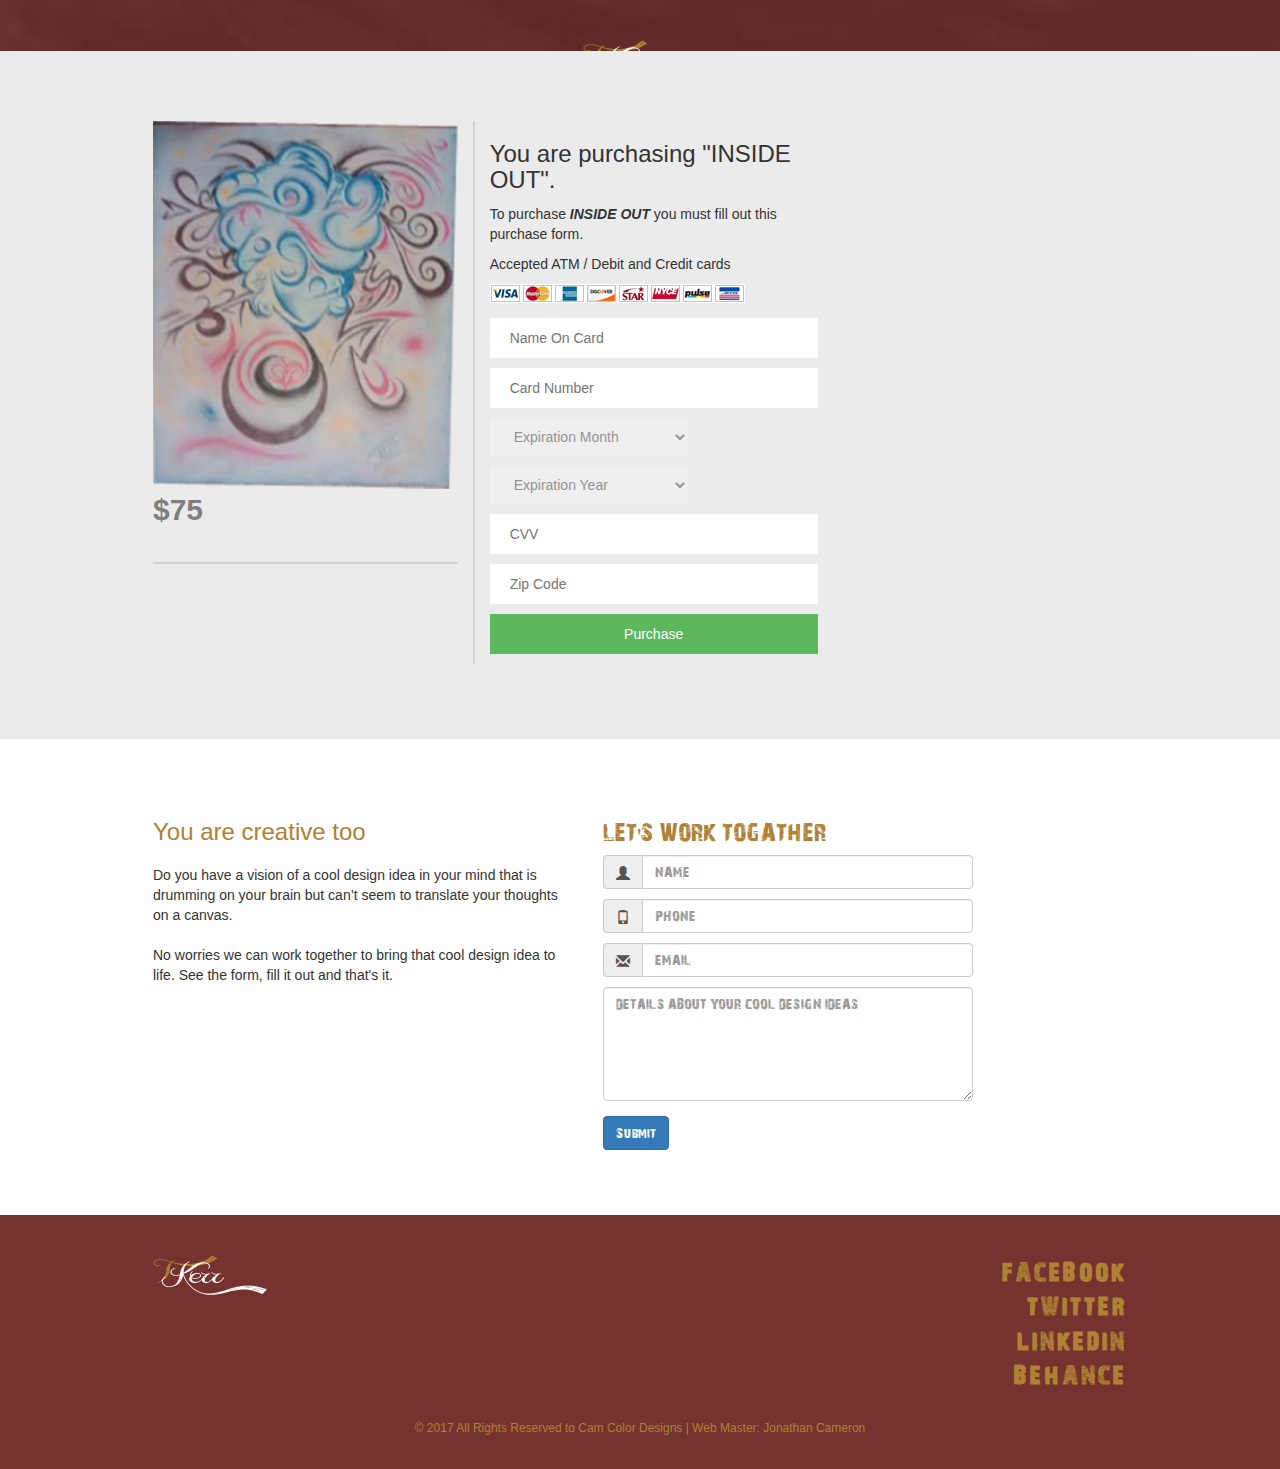
<file: inside_out.html>
<!DOCTYPE html>
<html>
<head>
    <meta http-equiv="Content-Type" content="text/html; charset=utf-8" />
    <meta name="viewport" content="width=device-width, initial-scale=1">

	<title>TKerr | INTEREST</title>
    
    <link rel="stylesheet" href="css/main.css">
    <link rel="stylesheet" href="https://maxcdn.bootstrapcdn.com/bootstrap/3.3.7/css/bootstrap.min.css">
  	<script src="https://ajax.googleapis.com/ajax/libs/jquery/3.1.1/jquery.min.js"></script>
  	<script src="https://maxcdn.bootstrapcdn.com/bootstrap/3.3.7/js/bootstrap.min.js"></script>
</head>

<body id="body">

	<div class="container-fluid interest_header">
    	<div class="container interest_content_container">
        
<div class="row">
                <div class="interst_logo">
                    <a href="index.html"><img src="images/logo.png" alt="Logo"></a>
                </div>
            </div>    
                
             <div class="row">   
                <div class="title">
                    <h1>INSIDE OUT</h1>
                </div>
            </div>
            
      </div>
    </div>
	
    <div class="container">
    	<div class="quote">
        </div>    
    </div>
    
    <div class="container">
    	<div class="row">
       		<div class="interest_ga_1 col-lg-4">
            <img class="img-responsive" src="images/inside_out.png" width="308" height="414">
            
            <div class="interest_pos">
                        <span class="interest_price">$75</span>
              </div>
            
            </div>
                         
      
      
        
        <form class="pay_form col-lg-8">
        <h3>You are purchasing "INSIDE OUT".</h3>
        <p>To purchase <strong><em>INSIDE OUT</em></strong> you must fill out this purchase form.</p>
        	<p>Accepted ATM / Debit and Credit cards</p>
        		<img src="images/credit-cards.png" width="255" height="19">
        		<input type="text" placeholder="Name On Card" required>
                <input type="text" placeholder="Card Number" required>
                
                	<select name="month" required>
                    	<option>Expiration Month</option>
                    	<option>January</option>
                        <option>February</option>
                        <option>March</option>
                        <option>April</option>
                        <option>May</option>
                        <option>June</option>
                        <option>July</option>
                        <option>August</option>
                        <option>September</option>
                        <option>October</option>
                        <option>November</option>
                        <option>December</option>
                    </select>
                    
                    <select name="year" required>
                    	<option>Expiration Year</option>
                    	<option>2017</option>
                        <option>2018</option>
                        <option>2019</option>
                        <option>2020</option>
                        <option>2021</option>
                        <option>2022</option>
                        <option>2023</option>
                        <option>2024</option>
                        <option>2025</option>
                        <option>2026</option>
                        <option>2027</option>
                        <option>2028</option>
                        <option>2029</option>
                        <option>2030</option>
                        <option>2031</option>
                    </select>
                    
                    <input type="text" placeholder="CVV" required>
                <input type="text" placeholder="Zip Code" required>
                <input type="submit" class="btn-success" value="Purchase">
      </form>
      </div>  
  <div class="row">   
        	<div class="clearfix"></div>
        
        	
      	</div>      
    </div>
    
    <div class="contact">
    	<div class="container">
        	<div class="row">
                <div class="text_container col-md-6">
                    <h3>You are creative too</h3>
                    
                    <p>Do you have a vision of a cool design idea in your mind that is drumming on your brain but can’t seem to translate your thoughts on a canvas.<br/><br/> No worries we can work together to bring that cool design idea to life. See the form, fill it out and that's it.</p>
                </div>
            
            
                <div class="form_container col-md-6">
                    <h3>LET'S WORK TOGATHER</h3>
                    <form>
                        <div class="input-group">
                            <span class="input-group-addon"><i class="glyphicon glyphicon-user"></i></span>
                            <input type="text" class="form-control" name="name" id="name" placeholder="NAME" required="required">
                        </div>
                        
                        <div class="input-group">
                            <span class="input-group-addon"><i class="glyphicon glyphicon-phone"></i></span>    
                            <input type="tel" class="form-control" name="phone" id="phone" placeholder="PHONE" required="required">
                        </div>
                        
                        <div class="input-group">
                            <span class="input-group-addon"><i class="glyphicon glyphicon-envelope"></i></span>
                            <input type="email" class="form-control" name="email" id="email" placeholder="EMAIL" required="required">
                        </div>
                        
                        <div class="form-group">
                            <textarea type="text" class="form-control" rows="5" id="comment" placeholder="DETAILS ABOUT YOUR COOL DESIGN IDEAS"></textarea>
                         </div>
                            
                        <input type="submit" class="btn btn-primary" value="Submit" name="submit" id="submit">
                    </form>
                </div>
            </div>
                
        </div>
    </div>
    
    <div class="footer">
        <div class="container">
            <div class="row">
                <div class="logo2 col-xs-6">
                    <img src="images/logo.png" alt="Logo">
                </div>
                    
                <div class="social col-xs-6">
                    <ul>
                        <li>FACEBOOK</li>
                        <li>TWITTER</li>
                        <li>LINKEDIN</li>
                        <li>BEHANCE</li>
                    </ul>
                </div>
        </div>
                <div class="copy"><h6>&copy 2017 All Rights Reserved to Cam Color Designs | Web Master: Jonathan Cameron</h6></div>
            
        </div>                
    </div>
    
<script>

$(document).ready(function() {
	$(".interest_header").slideDown(2000);					   
	$(".title").fadeIn(8000);
	
	$(".ga_1").mouseenter(function() {
		$(".ga_overlay").fadeIn();										  
	});
	
	$(".ga_1").mouseleave(function() {
		$(".ga_overlay").fadeOut();										  
	});
	
	$(".ga_2").mouseenter(function() {
		$(".ga_overlay2").fadeIn();										  
	});
	
	$(".ga_2").mouseleave(function() {
		$(".ga_overlay2").fadeOut();										  
	});
	
	$(".ga_3").mouseenter(function() {
		$(".ga_overlay3").fadeIn();										  
	});
	
	$(".ga_3").mouseleave(function() {
		$(".ga_overlay3").fadeOut();										  
	});
	
	$(".ga_4").mouseenter(function() {
		$(".ga_overlay4").fadeIn();										  
	});
	
	$(".ga_4").mouseleave(function() {
		$(".ga_overlay4").fadeOut();										  
	});
	
	$(".ga_5").mouseenter(function() {
		$(".ga_overlay5").fadeIn();										  
	});
	
	$(".ga_5").mouseleave(function() {
		$(".ga_overlay5").slideDown();										  
	});
});

</script>    
    
</body>
</html>
</file>
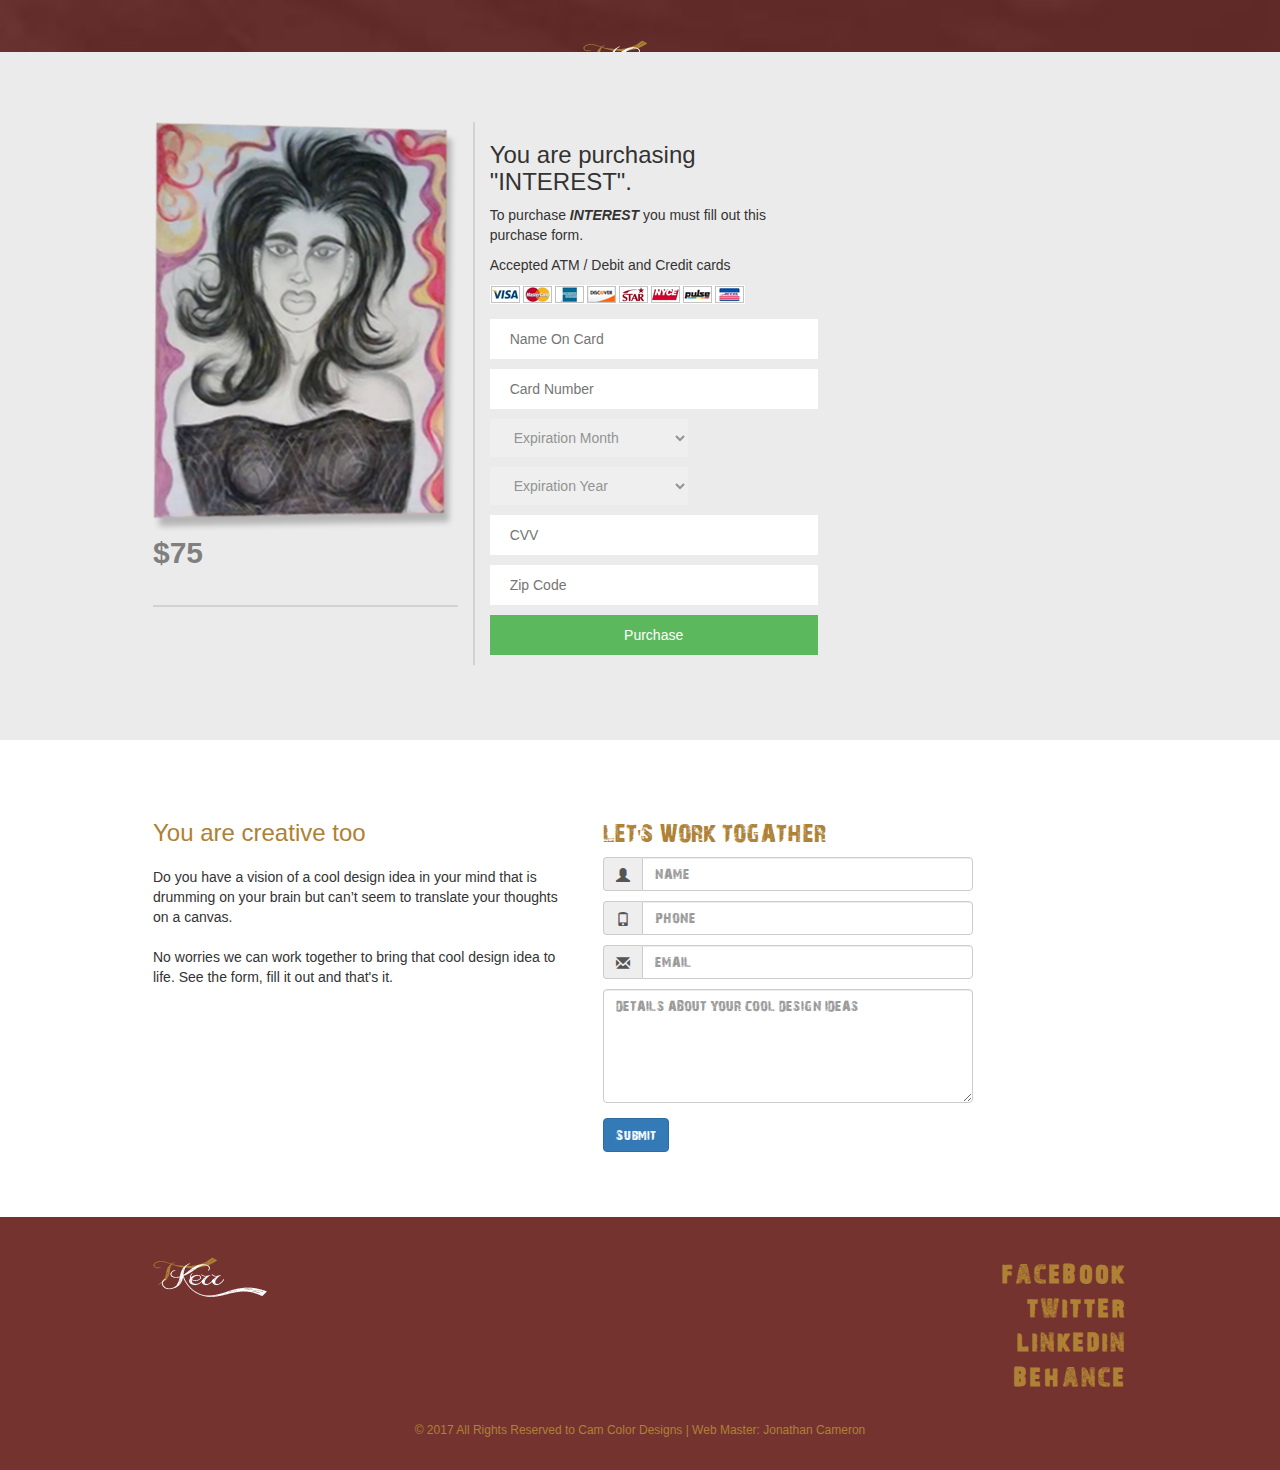
<file: interest.html>
<!DOCTYPE html>
<html>
<head>
    <meta http-equiv="Content-Type" content="text/html; charset=utf-8" />
    <meta name="viewport" content="width=device-width, initial-scale=1">

	<title>TKerr | INTEREST</title>
    
    <link rel="stylesheet" href="css/main.css">
    <link rel="stylesheet" href="https://maxcdn.bootstrapcdn.com/bootstrap/3.3.7/css/bootstrap.min.css">
  	<script src="https://ajax.googleapis.com/ajax/libs/jquery/3.1.1/jquery.min.js"></script>
  	<script src="https://maxcdn.bootstrapcdn.com/bootstrap/3.3.7/js/bootstrap.min.js"></script>
</head>

<body id="body">

	<div class="container-fluid interest_header">
    	<div class="container interest_content_container">
        
<div class="row">
                <div class="interst_logo">
                    <a href="index.html"><img src="images/logo.png" alt="Logo"></a>
                </div>
            </div>    
                
             <div class="row">   
                <div class="title">
                    <h1>INTEREST</h1>
                </div>
            </div>
            
      </div>
    </div>
	
    <div class="container">
    	<div class="quote">
        </div>    
    </div>
    
    <div class="container">
    	<div class="row">
       		<div class="interest_ga_1 col-lg-4">
            <img class="img-responsive" src="images/interest.png" width="308" height="414">
            
            <div class="interest_pos">
                        <span class="interest_price">$75</span>
              </div>
            
            </div>
                         
      
      
        
        <form class="pay_form col-lg-8">
        <h3>You are purchasing "INTEREST".</h3>
        <p>To purchase <strong><em>INTEREST</em></strong> you must fill out this purchase form.</p>
        	<p>Accepted ATM / Debit and Credit cards</p>
        		<img src="images/credit-cards.png" width="255" height="19">
        		<input type="text" placeholder="Name On Card" required>
                <input type="text" placeholder="Card Number" required>
                
                	<select name="month" required>
                    	<option>Expiration Month</option>
                    	<option>January</option>
                        <option>February</option>
                        <option>March</option>
                        <option>April</option>
                        <option>May</option>
                        <option>June</option>
                        <option>July</option>
                        <option>August</option>
                        <option>September</option>
                        <option>October</option>
                        <option>November</option>
                        <option>December</option>
                    </select>
                    
                    <select name="year" required>
                    	<option>Expiration Year</option>
                    	<option>2017</option>
                        <option>2018</option>
                        <option>2019</option>
                        <option>2020</option>
                        <option>2021</option>
                        <option>2022</option>
                        <option>2023</option>
                        <option>2024</option>
                        <option>2025</option>
                        <option>2026</option>
                        <option>2027</option>
                        <option>2028</option>
                        <option>2029</option>
                        <option>2030</option>
                        <option>2031</option>
                    </select>
                    
                    <input type="text" placeholder="CVV" required>
                <input type="text" placeholder="Zip Code" required>
                <input type="submit" class="btn-success" value="Purchase">
      </form>
      </div>  
  <div class="row">   
        	<div class="clearfix"></div>
        
        	
      	</div>      
    </div>
    
    <div class="contact">
    	<div class="container">
        	<div class="row">
                <div class="text_container col-md-6">
                    <h3>You are creative too</h3>
                    
                    <p>Do you have a vision of a cool design idea in your mind that is drumming on your brain but can’t seem to translate your thoughts on a canvas.<br/><br/> No worries we can work together to bring that cool design idea to life. See the form, fill it out and that's it.</p>
                </div>
            
            
                <div class="form_container col-md-6">
                    <h3>LET'S WORK TOGATHER</h3>
                    <form>
                        <div class="input-group">
                            <span class="input-group-addon"><i class="glyphicon glyphicon-user"></i></span>
                            <input type="text" class="form-control" name="name" id="name" placeholder="NAME" required="required">
                        </div>
                        
                        <div class="input-group">
                            <span class="input-group-addon"><i class="glyphicon glyphicon-phone"></i></span>    
                            <input type="tel" class="form-control" name="phone" id="phone" placeholder="PHONE" required="required">
                        </div>
                        
                        <div class="input-group">
                            <span class="input-group-addon"><i class="glyphicon glyphicon-envelope"></i></span>
                            <input type="email" class="form-control" name="email" id="email" placeholder="EMAIL" required="required">
                        </div>
                        
                        <div class="form-group">
                            <textarea type="text" class="form-control" rows="5" id="comment" placeholder="DETAILS ABOUT YOUR COOL DESIGN IDEAS"></textarea>
                         </div>
                            
                        <input type="submit" class="btn btn-primary" value="Submit" name="submit" id="submit">
                    </form>
                </div>
            </div>
                
        </div>
    </div>
    
    <div class="footer">
        <div class="container">
            <div class="row">
                <div class="logo2 col-xs-6">
                    <img src="images/logo.png" alt="Logo">
                </div>
                    
                <div class="social col-xs-6">
                    <ul>
                        <li>FACEBOOK</li>
                        <li>TWITTER</li>
                        <li>LINKEDIN</li>
                        <li>BEHANCE</li>
                    </ul>
                </div>
        </div>
                <div class="copy"><h6>&copy 2017 All Rights Reserved to Cam Color Designs | Web Master: Jonathan Cameron</h6></div>
            
        </div>                
    </div>
    
<script>

$(document).ready(function() {
	$(".interest_header").slideDown(2000);					   
	$(".title").fadeIn(8000);
	
	$(".ga_1").mouseenter(function() {
		$(".ga_overlay").fadeIn();										  
	});
	
	$(".ga_1").mouseleave(function() {
		$(".ga_overlay").fadeOut();										  
	});
	
	$(".ga_2").mouseenter(function() {
		$(".ga_overlay2").fadeIn();										  
	});
	
	$(".ga_2").mouseleave(function() {
		$(".ga_overlay2").fadeOut();										  
	});
	
	$(".ga_3").mouseenter(function() {
		$(".ga_overlay3").fadeIn();										  
	});
	
	$(".ga_3").mouseleave(function() {
		$(".ga_overlay3").fadeOut();										  
	});
	
	$(".ga_4").mouseenter(function() {
		$(".ga_overlay4").fadeIn();										  
	});
	
	$(".ga_4").mouseleave(function() {
		$(".ga_overlay4").fadeOut();										  
	});
	
	$(".ga_5").mouseenter(function() {
		$(".ga_overlay5").fadeIn();										  
	});
	
	$(".ga_5").mouseleave(function() {
		$(".ga_overlay5").slideDown();										  
	});
});

</script>    
    
</body>
</html>
</file>
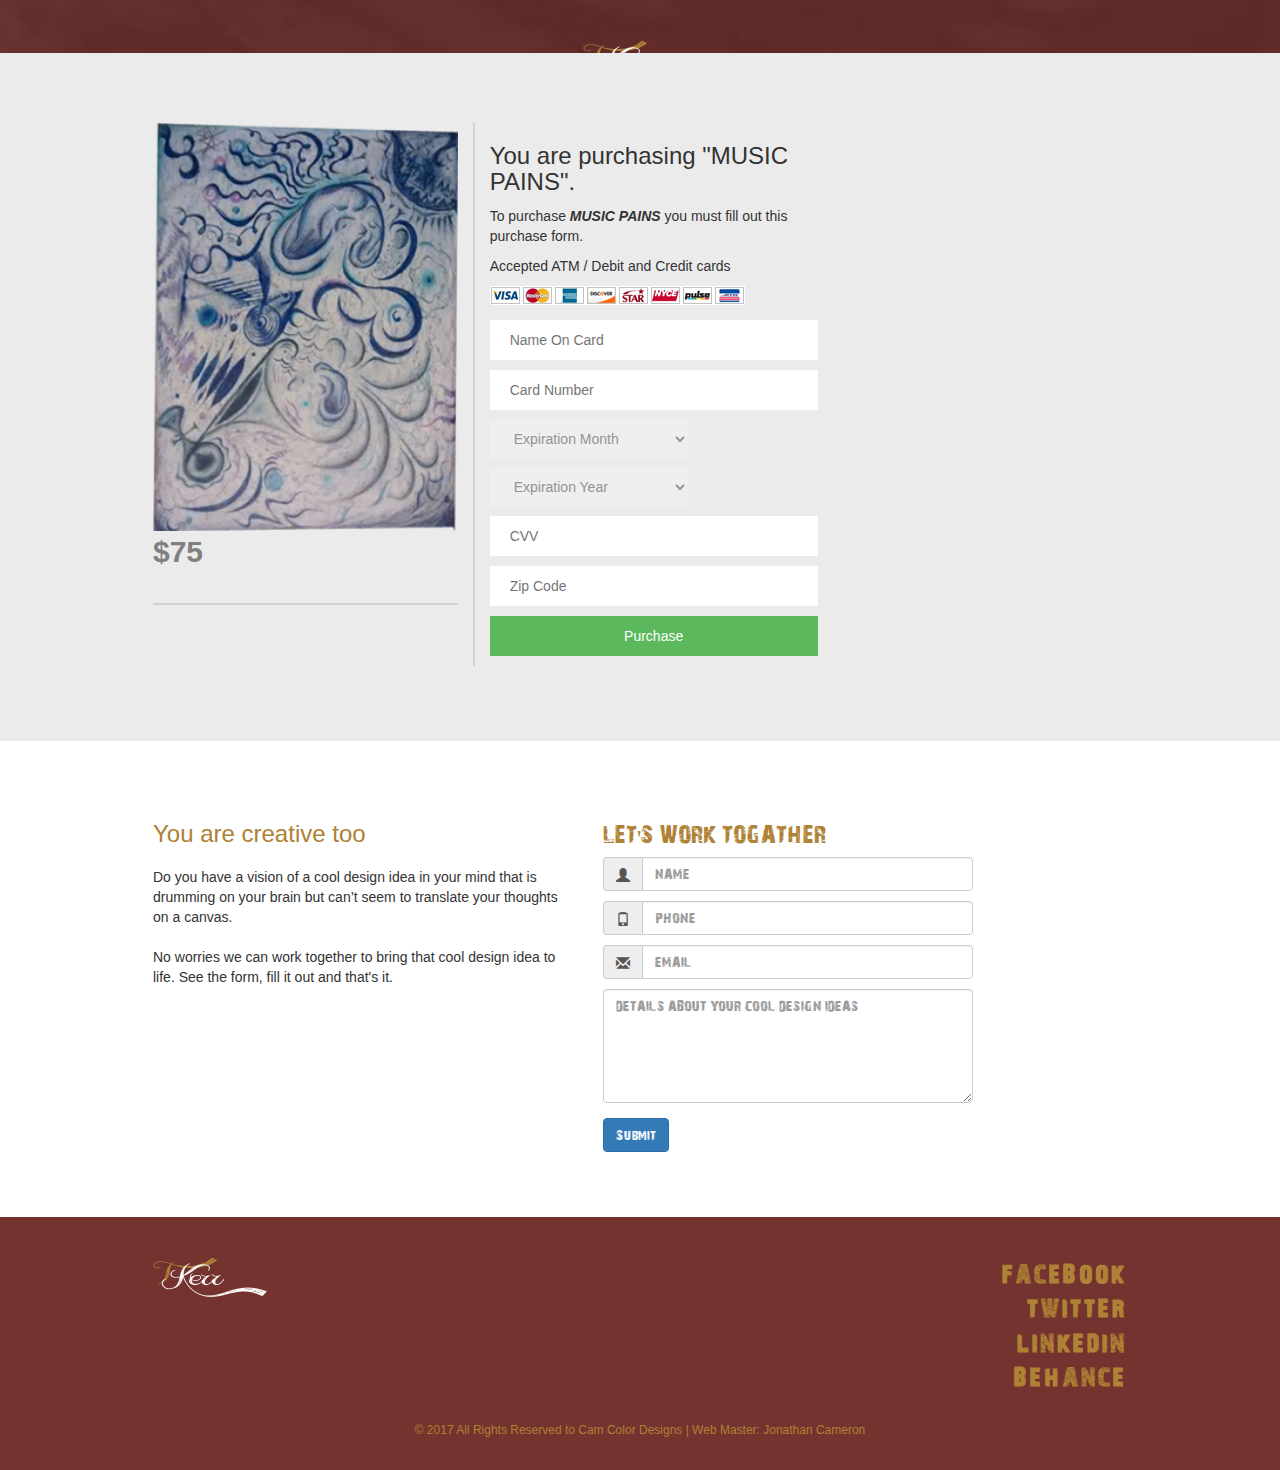
<file: music_pains.html>
<!DOCTYPE html>
<html>
<head>
    <meta http-equiv="Content-Type" content="text/html; charset=utf-8" />
    <meta name="viewport" content="width=device-width, initial-scale=1">

	<title>TKerr | INTEREST</title>
    
    <link rel="stylesheet" href="css/main.css">
    <link rel="stylesheet" href="https://maxcdn.bootstrapcdn.com/bootstrap/3.3.7/css/bootstrap.min.css">
  	<script src="https://ajax.googleapis.com/ajax/libs/jquery/3.1.1/jquery.min.js"></script>
  	<script src="https://maxcdn.bootstrapcdn.com/bootstrap/3.3.7/js/bootstrap.min.js"></script>
</head>

<body id="body">

	<div class="container-fluid interest_header">
    	<div class="container interest_content_container">
        
<div class="row">
                <div class="interst_logo">
                    <a href="index.html"><img src="images/logo.png" alt="Logo"></a>
                </div>
            </div>    
                
             <div class="row">   
                <div class="title">
                    <h1>MUSIC PAINS</h1>
                </div>
            </div>
            
      </div>
    </div>
	
    <div class="container">
    	<div class="quote">
        </div>    
    </div>
    
    <div class="container">
    	<div class="row">
       		<div class="interest_ga_1 col-lg-4">
            <img class="img-responsive" src="images/music_pains.png" width="308" height="414">
            
            <div class="interest_pos">
                        <span class="interest_price">$75</span>
              </div>
            
            </div>
                         
      
      
        
        <form class="pay_form col-lg-8">
        <h3>You are purchasing "MUSIC PAINS".</h3>
        <p>To purchase <strong><em>MUSIC PAINS</em></strong> you must fill out this purchase form.</p>
        	<p>Accepted ATM / Debit and Credit cards</p>
        		<img src="images/credit-cards.png" width="255" height="19">
        		<input type="text" placeholder="Name On Card" required>
                <input type="text" placeholder="Card Number" required>
                
                	<select name="month" required>
                    	<option>Expiration Month</option>
                    	<option>January</option>
                        <option>February</option>
                        <option>March</option>
                        <option>April</option>
                        <option>May</option>
                        <option>June</option>
                        <option>July</option>
                        <option>August</option>
                        <option>September</option>
                        <option>October</option>
                        <option>November</option>
                        <option>December</option>
                    </select>
                    
                    <select name="year" required>
                    	<option>Expiration Year</option>
                    	<option>2017</option>
                        <option>2018</option>
                        <option>2019</option>
                        <option>2020</option>
                        <option>2021</option>
                        <option>2022</option>
                        <option>2023</option>
                        <option>2024</option>
                        <option>2025</option>
                        <option>2026</option>
                        <option>2027</option>
                        <option>2028</option>
                        <option>2029</option>
                        <option>2030</option>
                        <option>2031</option>
                    </select>
                    
                    <input type="text" placeholder="CVV" required>
                <input type="text" placeholder="Zip Code" required>
                <input type="submit" class="btn-success" value="Purchase">
      </form>
      </div>  
  <div class="row">   
        	<div class="clearfix"></div>
        
        	
      	</div>      
    </div>
    
    <div class="contact">
    	<div class="container">
        	<div class="row">
                <div class="text_container col-md-6">
                    <h3>You are creative too</h3>
                    
                    <p>Do you have a vision of a cool design idea in your mind that is drumming on your brain but can’t seem to translate your thoughts on a canvas.<br/><br/> No worries we can work together to bring that cool design idea to life. See the form, fill it out and that's it.</p>
                </div>
            
            
                <div class="form_container col-md-6">
                    <h3>LET'S WORK TOGATHER</h3>
                    <form>
                        <div class="input-group">
                            <span class="input-group-addon"><i class="glyphicon glyphicon-user"></i></span>
                            <input type="text" class="form-control" name="name" id="name" placeholder="NAME" required="required">
                        </div>
                        
                        <div class="input-group">
                            <span class="input-group-addon"><i class="glyphicon glyphicon-phone"></i></span>    
                            <input type="tel" class="form-control" name="phone" id="phone" placeholder="PHONE" required="required">
                        </div>
                        
                        <div class="input-group">
                            <span class="input-group-addon"><i class="glyphicon glyphicon-envelope"></i></span>
                            <input type="email" class="form-control" name="email" id="email" placeholder="EMAIL" required="required">
                        </div>
                        
                        <div class="form-group">
                            <textarea type="text" class="form-control" rows="5" id="comment" placeholder="DETAILS ABOUT YOUR COOL DESIGN IDEAS"></textarea>
                         </div>
                            
                        <input type="submit" class="btn btn-primary" value="Submit" name="submit" id="submit">
                    </form>
                </div>
            </div>
                
        </div>
    </div>
    
    <div class="footer">
        <div class="container">
            <div class="row">
                <div class="logo2 col-xs-6">
                    <img src="images/logo.png" alt="Logo">
                </div>
                    
                <div class="social col-xs-6">
                    <ul>
                        <li>FACEBOOK</li>
                        <li>TWITTER</li>
                        <li>LINKEDIN</li>
                        <li>BEHANCE</li>
                    </ul>
                </div>
        </div>
                <div class="copy"><h6>&copy 2017 All Rights Reserved to Cam Color Designs | Web Master: Jonathan Cameron</h6></div>
            
        </div>                
    </div>
    
<script>

$(document).ready(function() {
	$(".interest_header").slideDown(2000);					   
	$(".title").fadeIn(8000);
	
	$(".ga_1").mouseenter(function() {
		$(".ga_overlay").fadeIn();										  
	});
	
	$(".ga_1").mouseleave(function() {
		$(".ga_overlay").fadeOut();										  
	});
	
	$(".ga_2").mouseenter(function() {
		$(".ga_overlay2").fadeIn();										  
	});
	
	$(".ga_2").mouseleave(function() {
		$(".ga_overlay2").fadeOut();										  
	});
	
	$(".ga_3").mouseenter(function() {
		$(".ga_overlay3").fadeIn();										  
	});
	
	$(".ga_3").mouseleave(function() {
		$(".ga_overlay3").fadeOut();										  
	});
	
	$(".ga_4").mouseenter(function() {
		$(".ga_overlay4").fadeIn();										  
	});
	
	$(".ga_4").mouseleave(function() {
		$(".ga_overlay4").fadeOut();										  
	});
	
	$(".ga_5").mouseenter(function() {
		$(".ga_overlay5").fadeIn();										  
	});
	
	$(".ga_5").mouseleave(function() {
		$(".ga_overlay5").slideDown();										  
	});
});

</script>    
    
</body>
</html>
</file>
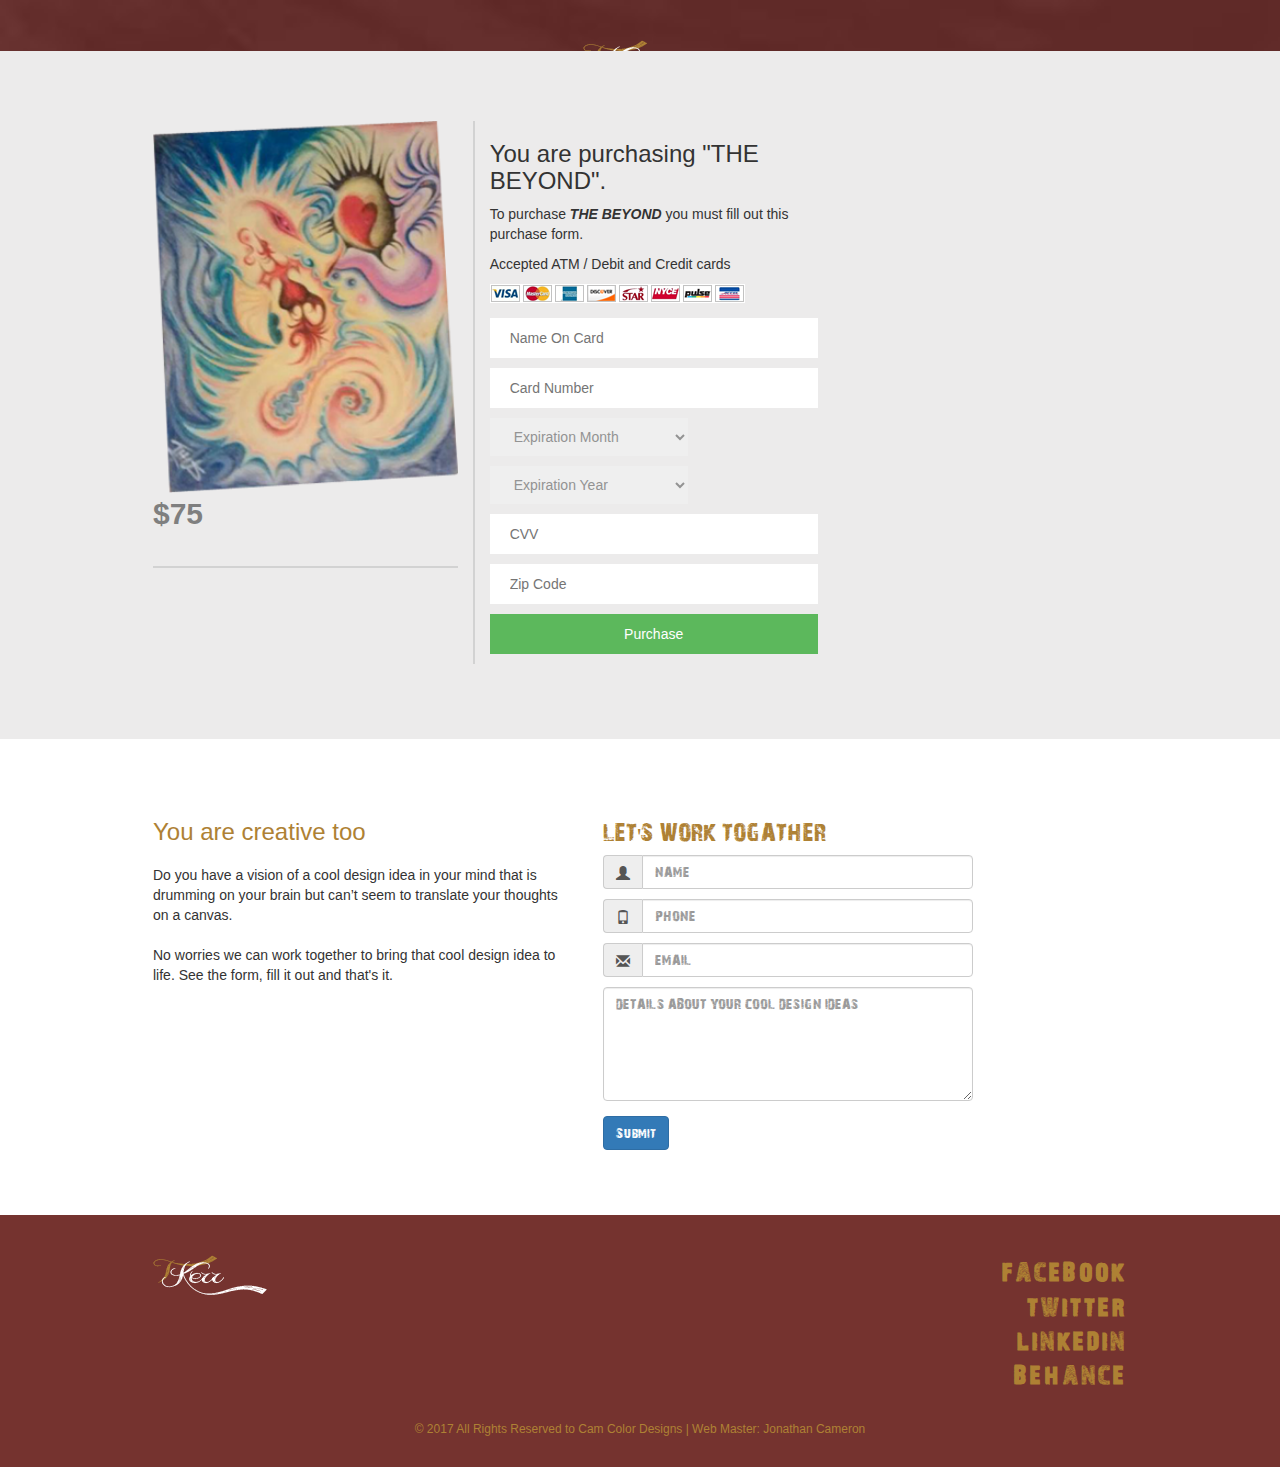
<file: the_beyond.html>
<!DOCTYPE html>
<html>
<head>
    <meta http-equiv="Content-Type" content="text/html; charset=utf-8" />
    <meta name="viewport" content="width=device-width, initial-scale=1">

	<title>TKerr | INTEREST</title>
    
    <link rel="stylesheet" href="css/main.css">
    <link rel="stylesheet" href="https://maxcdn.bootstrapcdn.com/bootstrap/3.3.7/css/bootstrap.min.css">
  	<script src="https://ajax.googleapis.com/ajax/libs/jquery/3.1.1/jquery.min.js"></script>
  	<script src="https://maxcdn.bootstrapcdn.com/bootstrap/3.3.7/js/bootstrap.min.js"></script>
</head>

<body id="body">

	<div class="container-fluid interest_header">
    	<div class="container interest_content_container">
        
<div class="row">
                <div class="interst_logo">
                    <a href="index.html"><img src="images/logo.png" alt="Logo"></a>
                </div>
            </div>    
                
             <div class="row">   
                <div class="title">
                    <h1>THE BEYOND</h1>
                </div>
            </div>
            
      </div>
    </div>
	
    <div class="container">
    	<div class="quote">
        </div>    
    </div>
    
    <div class="container">
    	<div class="row">
       		<div class="interest_ga_1 col-lg-4">
            <img class="img-responsive" src="images/the_beyond.png" width="308" height="414">
            
            <div class="interest_pos">
                        <span class="interest_price">$75</span>
              </div>
            
            </div>
                         
      
      
        
        <form class="pay_form col-lg-8">
        <h3>You are purchasing "THE BEYOND".</h3>
        <p>To purchase <strong><em>THE BEYOND</em></strong> you must fill out this purchase form.</p>
        	<p>Accepted ATM / Debit and Credit cards</p>
        		<img src="images/credit-cards.png" width="255" height="19">
        		<input type="text" placeholder="Name On Card" required>
                <input type="text" placeholder="Card Number" required>
                
                	<select name="month" required>
                    	<option>Expiration Month</option>
                    	<option>January</option>
                        <option>February</option>
                        <option>March</option>
                        <option>April</option>
                        <option>May</option>
                        <option>June</option>
                        <option>July</option>
                        <option>August</option>
                        <option>September</option>
                        <option>October</option>
                        <option>November</option>
                        <option>December</option>
                    </select>
                    
                    <select name="year" required>
                    	<option>Expiration Year</option>
                    	<option>2017</option>
                        <option>2018</option>
                        <option>2019</option>
                        <option>2020</option>
                        <option>2021</option>
                        <option>2022</option>
                        <option>2023</option>
                        <option>2024</option>
                        <option>2025</option>
                        <option>2026</option>
                        <option>2027</option>
                        <option>2028</option>
                        <option>2029</option>
                        <option>2030</option>
                        <option>2031</option>
                    </select>
                    
                    <input type="text" placeholder="CVV" required>
                <input type="text" placeholder="Zip Code" required>
                <input type="submit" class="btn-success" value="Purchase">
      </form>
      </div>  
  <div class="row">   
        	<div class="clearfix"></div>
        
        	
      	</div>      
    </div>
    
    <div class="contact">
    	<div class="container">
        	<div class="row">
                <div class="text_container col-md-6">
                    <h3>You are creative too</h3>
                    
                    <p>Do you have a vision of a cool design idea in your mind that is drumming on your brain but can’t seem to translate your thoughts on a canvas.<br/><br/> No worries we can work together to bring that cool design idea to life. See the form, fill it out and that's it.</p>
                </div>
            
            
                <div class="form_container col-md-6">
                    <h3>LET'S WORK TOGATHER</h3>
                    <form>
                        <div class="input-group">
                            <span class="input-group-addon"><i class="glyphicon glyphicon-user"></i></span>
                            <input type="text" class="form-control" name="name" id="name" placeholder="NAME" required="required">
                        </div>
                        
                        <div class="input-group">
                            <span class="input-group-addon"><i class="glyphicon glyphicon-phone"></i></span>    
                            <input type="tel" class="form-control" name="phone" id="phone" placeholder="PHONE" required="required">
                        </div>
                        
                        <div class="input-group">
                            <span class="input-group-addon"><i class="glyphicon glyphicon-envelope"></i></span>
                            <input type="email" class="form-control" name="email" id="email" placeholder="EMAIL" required="required">
                        </div>
                        
                        <div class="form-group">
                            <textarea type="text" class="form-control" rows="5" id="comment" placeholder="DETAILS ABOUT YOUR COOL DESIGN IDEAS"></textarea>
                         </div>
                            
                        <input type="submit" class="btn btn-primary" value="Submit" name="submit" id="submit">
                    </form>
                </div>
            </div>
                
        </div>
    </div>
    
    <div class="footer">
        <div class="container">
            <div class="row">
                <div class="logo2 col-xs-6">
                    <img src="images/logo.png" alt="Logo">
                </div>
                    
                <div class="social col-xs-6">
                    <ul>
                        <li>FACEBOOK</li>
                        <li>TWITTER</li>
                        <li>LINKEDIN</li>
                        <li>BEHANCE</li>
                    </ul>
                </div>
        </div>
                <div class="copy"><h6>&copy 2017 All Rights Reserved to Cam Color Designs | Web Master: Jonathan Cameron</h6></div>
            
        </div>                
    </div>
    
<script>

$(document).ready(function() {
	$(".interest_header").slideDown(2000);					   
	$(".title").fadeIn(8000);
	
	$(".ga_1").mouseenter(function() {
		$(".ga_overlay").fadeIn();										  
	});
	
	$(".ga_1").mouseleave(function() {
		$(".ga_overlay").fadeOut();										  
	});
	
	$(".ga_2").mouseenter(function() {
		$(".ga_overlay2").fadeIn();										  
	});
	
	$(".ga_2").mouseleave(function() {
		$(".ga_overlay2").fadeOut();										  
	});
	
	$(".ga_3").mouseenter(function() {
		$(".ga_overlay3").fadeIn();										  
	});
	
	$(".ga_3").mouseleave(function() {
		$(".ga_overlay3").fadeOut();										  
	});
	
	$(".ga_4").mouseenter(function() {
		$(".ga_overlay4").fadeIn();										  
	});
	
	$(".ga_4").mouseleave(function() {
		$(".ga_overlay4").fadeOut();										  
	});
	
	$(".ga_5").mouseenter(function() {
		$(".ga_overlay5").fadeIn();										  
	});
	
	$(".ga_5").mouseleave(function() {
		$(".ga_overlay5").slideDown();										  
	});
});

</script>    
    
</body>
</html>
</file>
<file: css/main.css>
@charset "utf-8";
/* CSS Document */

* {
	margin:0;
	padding:0;
	border:0;
	}

#body {
	background-color:#ecebeb;
	}

@font-face {
	font-family:myFirstFont;
	src:url(../28DaysLater.ttf);
	}

@font-face {
	font-family:myFirstFont2;
	src:url(../AdmirationPains.ttf);
	}

.container {
	max-width:1024px;
	margin:30px 0px;
	}

.row {
	padding:10px;
	margin:0;
	}

.header {
	background-image:url(../images/header_bg.jpg);
	background-size:cover;
	background-position:left top right;
    background-repeat: no-repeat, repeat;
	display:none;
	}

.content_container {
	margin:17% auto 17%;
	text-align:center;
	width:228px;
	}

.logo{
	width:100%;
	margin:0 auto;
	margin-left:-40px;
	}
	
.title{
	color:#fff;
	font-family:myFirstFont;
	width:100%;
	margin:auto;
	display:none;
	}
	
.title h1 {
	font-size:21px;
	padding:0;
	margin:0;
	}	

.quote {
	max-width:1024;
	margin:auto;
	text-align:center;
	}

.title2 {
	font-family:myFirstFont2;
	font-size:30px;
	margin-bottom:20px;
	color:#ae8134;
	}

.quote p {
	font-size:20px;
	margin-bottom:0;
	}

.row .col-xs-12 {
	padding:0;
	}

.artwork {
	margin-bottom:10px;
	float:left;
	}

.ga_1 {
	background-image:url(../images/interest.png);
	background-repeat:no-repeat;
	background-size:cover;
	background-position:left top right bottom;
	background-color:#bd7aa2;
	height:100%;
	width:360px;
	height:450px;
	padding:0;
	}	

.ga_2 {
	background-image:url(../images/beautiful_mystery.png);
	background-repeat:no-repeat;
	background-size:cover;
	background-position:left top right bottom;
	background-color:#bd7aa2;
	height:100%;
	width:360px;
	height:450px;
	padding:0;
	background-color:#353d4a;
	}

.ga_3 {
	background-image:url(../images/exotic.png);
	background-repeat:no-repeat;
	background-size:cover;
	background-position:left top right bottom;
	background-color:#bd7aa2;
	height:100%;
	width:360px;
	height:450px;
	padding:0;
	background-color:#9f4740;
	}
	
.ga_4 {
	background-image:url(../images/checker_madness.png);
	background-repeat:no-repeat;
	background-size:cover;
	background-position:left top right bottom;
	background-color:#bd7aa2;
	height:100%;
	width:360px;
	height:450px;
	padding:0;
	background-color:#782c30;
	}
	
.ga_5 {
	background-image:url(../images/earth_controllers.png);
	background-repeat:no-repeat;
	background-size:cover;
	background-position:left top right bottom;
	background-color:#bd7aa2;
	height:100%;
	width:360px;
	height:450px;
	padding:0;
	background-color:#5c6d7d;
	margin-bottom:10;
	}	

.ga_6 {
	background-image:url(../images/back_pockets.png);
	background-repeat:no-repeat;
	background-size:cover;
	background-position:left top right bottom;
	background-color:#bd7aa2;
	height:100%;
	width:360px;
	height:450px;
	padding:0;
	background-color:#353d4a;
	}

.ga_7 {
	background-image:url(../images/music_pains.png);
	background-repeat:no-repeat;
	background-size:cover;
	background-position:left top right bottom;
	background-color:#bd7aa2;
	height:100%;
	width:360px;
	height:450px;
	padding:0;
	background-color:#9f4740;
	}
	
.ga_8 {
	background-image:url(../images/inside_out.png);
	background-repeat:no-repeat;
	background-size:cover;
	background-position:left top right bottom;
	background-color:#bd7aa2;
	height:100%;
	width:360px;
	height:450px;
	padding:0;
	background-color:#782c30;
	}
	
.ga_9 {
	background-image:url(../images/the_beyond.png);
	background-repeat:no-repeat;
	background-size:cover;
	background-position:left top right bottom;
	background-color:#bd7aa2;
	height:100%;
	width:360px;
	height:450px;
	padding:0;
	background-color:#5c6d7d;
	margin-bottom:0;
	}

.ga_overlay, .ga_overlay2, .ga_overlay3, .ga_overlay4, .ga_overlay5, .ga_overlay6, .ga_overlay7, .ga_overlay8, .ga_overlay9 {
	width:100%;
	height:100%;
	background-color:rgba(118,52,50,.95);
	display:none;
	}

.ga_overlay h2, .ga_overlay2 h2, .ga_overlay3 h2, .ga_overlay4 h2, .ga_overlay5 h2, .ga_overlay6 h2, .ga_overlay7 h2, .ga_overlay8 h2, .ga_overlay9 h2 {
	margin:0;
	padding:0;
	color:#fff;
	font-family:myFirstFont;
	text-align:center;
	padding:140px 0%;
	}

.pos {
	width:173px;
	margin:auto;
	padding:20px;
	}

.pos button {
	padding:10px 14px;
	margin-bottom:20px;
	text-align:center;
	font-size:12px;
	cursor:pointer;
	}

.price {
	margin:0;
	color:#fff;
	padding:10px 20px;
	background-color:#ae8134;
	}

.buy {
	margin:0;
	padding:10px 20px;
	background-color:#fff;
	}

.more_ga {
	display:none;
	}

.clearfix {
	clear:both;
	}

.more_art {
	font-family:myFirstFont;
	padding:10px 20px;
	background-color:#ae8134;
	color:#fff;
	margin-top:5px;
	}

.more_art2 {
	font-family:myFirstFont;
	padding:10px 20px;
	background-color:#ae8134;
	color:#fff;
	margin-top:5px;
	display:none;
	}

.contact {
	background-color:#fff;
	padding-bottom:5px;
	}

.contact_container {
	margin:0;
	}

.text_container {
	max-width:450px;
	margin:auto;
	}

.text_container h3 {
	margin-bottom:10px;
	text-align:center;
	color:#ae8134;
	}

.text_container p {
	text-align:center;
	}

.form_container {
	font-family:myFirstFont;
	padding:20px 0px;
	max-width:400px;
	margin:auto;
	}
	
.form_container h3 {
	text-align:center;
	color:#ae8134;
	}	

.input-group {
	margin-bottom:10px;
	}

textarea {
	width:100%;
	}

input .btn btn-info {
	background-color:#600;
	}

.contact .col-sm-6 {
	padding:0;
	}

.form_container col-sm-6 {
	padding:0;
	}

.footer {
	background-color:#75332f;
	width:100%;
	margin:0;
	padding:0;
	position:relative;
	color:#ae8134;
	float:left;
	}
	
.footer li {
	font-weight:bold;
	list-style:none;
	text-align:right;
	font-family:myFirstFont;
	letter-spacing:3px;
	font-size:24px;
	}	

.copy {
	text-align:center;
	}

.interest_header {
	background-image:url(../images/header_bg.jpg);
	background-size:cover;
	background-position:left top right;
    background-repeat: no-repeat, repeat;
	display:none;
	}

.interest_content_container {
	text-align:center;
	width:228px;
	}

.interest_ga_1 img {
	margin:auto;
	}

.interest_pos {
	max-width:360px;
	margin:auto;
	text-align:center;
	border-bottom:2px solid #d2d2d2;
	padding-bottom:30px;
	}

.interest_price {
	margin:10px auto;
	color:#fff;
	padding:10px 0px;
	font-size:30px;
	color:#7F7F7F;
	font-weight:bold;
	
	}

.pay_form {
	max-width:360px;
	margin:auto;
	width:100%;
	}

.pay_form img {
	margin-bottom:15px;
	}

.pay_form input {
	width:100%;
	max-width:400px;
	padding:10px 20px;
	margin-bottom:10px;
	}	

.pay_form select {
	width:198px;
	padding:10px 20px;
	margin-bottom:10px;
	color:#939393;
	}


@media only screen and (min-width: 480px) {	

.content_container {
	width:340px;
	}

.logo{
	margin-left:-83px;
	}

.title h1 {
	font-size:30px;
	}

.clearfix {
	margin-bottom:15px;
	}



}

@media only screen and (min-width: 768px) {	

.logo{
	margin-left:-175px;
	}

.title h1 {
	font-size:50px;
	}	


	
.artwork {
	max-width:236px;
	height:300px;
	}	

.ga_overlay h2, .ga_overlay2 h2, .ga_overlay3 h2, .ga_overlay4 h2, .ga_overlay5 h2, .ga_overlay6 h2, .ga_overlay7 h2, .ga_overlay8 h2, .ga_overlay9 h2 {
	margin:0;
	padding:0;
	color:#fff;
	font-family:myFirstFont;
	text-align:center;
	padding:100px 0%;
	font-size:20px;
	}

.ga_1 {
	margin-right:10px;
	}

.ga_3 {
	margin-top:0px;
	margin-left:10px;
	margin-right:0px;
	}

.ga_4 {
	margin-top:0px;
	margin-right:10px;
	}

.ga_4 img {
	margin-top:55px;
	}

.ga_5 {
	margin-top:0px;
	}

.ga_6 {
	margin-left:10px;
	}

.ga_8 {
	margin:0px 10px;
	}

.text_container {
	max-width:450px;
	margin:auto;
	padding-left:0;
	}

.interest_ga_1 {
	float:left;
	}

.interest_ga_1 img {
	margin:0;
	
	}

.interest_pos {
	margin:0;
	text-align:left;
	}

.pay_form {
	margin:0;
	float:left;
	border-left:2px solid #d2d2d2;
	}

}	

@media only screen and (min-width: 992px) {

.quote {
	text-align:left;
	}

.text_container h3 {
	margin-bottom:20px;
	text-align:left;
	}

.text_container p {
	text-align:left;
	}

}

@media only screen and (min-width: 1024px) {	

.logo{
	margin-left:-315px;
	}

.title h1 {
	font-size:80px;
	}

.artwork {
	max-width:230px;
	height:340px;
	}

.ga_1 {
	height:280px;
	}

.ga_2 {
	height:280px;
	}

.ga_3 {
	height:280px;
	}


.ga_4 {
	margin-top:0px;
	margin-left:10px;
	margin-right:0;
	height:280px;
	}

.ga_5 {
	clear:left;
	height:280px;
	margin-top:0px;
	margin-bottom:0;
	}

.ga_6 {
	height:280px;
	margin-right:10px;
	}

.ga_7 {
	height:280px;
	}

.ga_8 {
	height:280px;
	margin-right:0;
	}

.ga_9 {
	clear:left;
	height:280px;
	margin-top:0px;
	margin-bottom:0;
	}

.more_ga {
	display:block;
	}

.clearfix {
	border-top:none;
	}

.more_art {
	display:none;
	}

.contact {
	padding-top:20px;
	}

.contact_container {
	margin:auto;
	max-width:1024px;
	}

.text_container {
	margin:0;
	}

.text_container p {
	text-align:left;
	}

.form_container {
	margin:0;
	float:left;
	padding-top:0;
	}
	
.form_container h3 {
	text-align:left;
	}	

}
</file>
